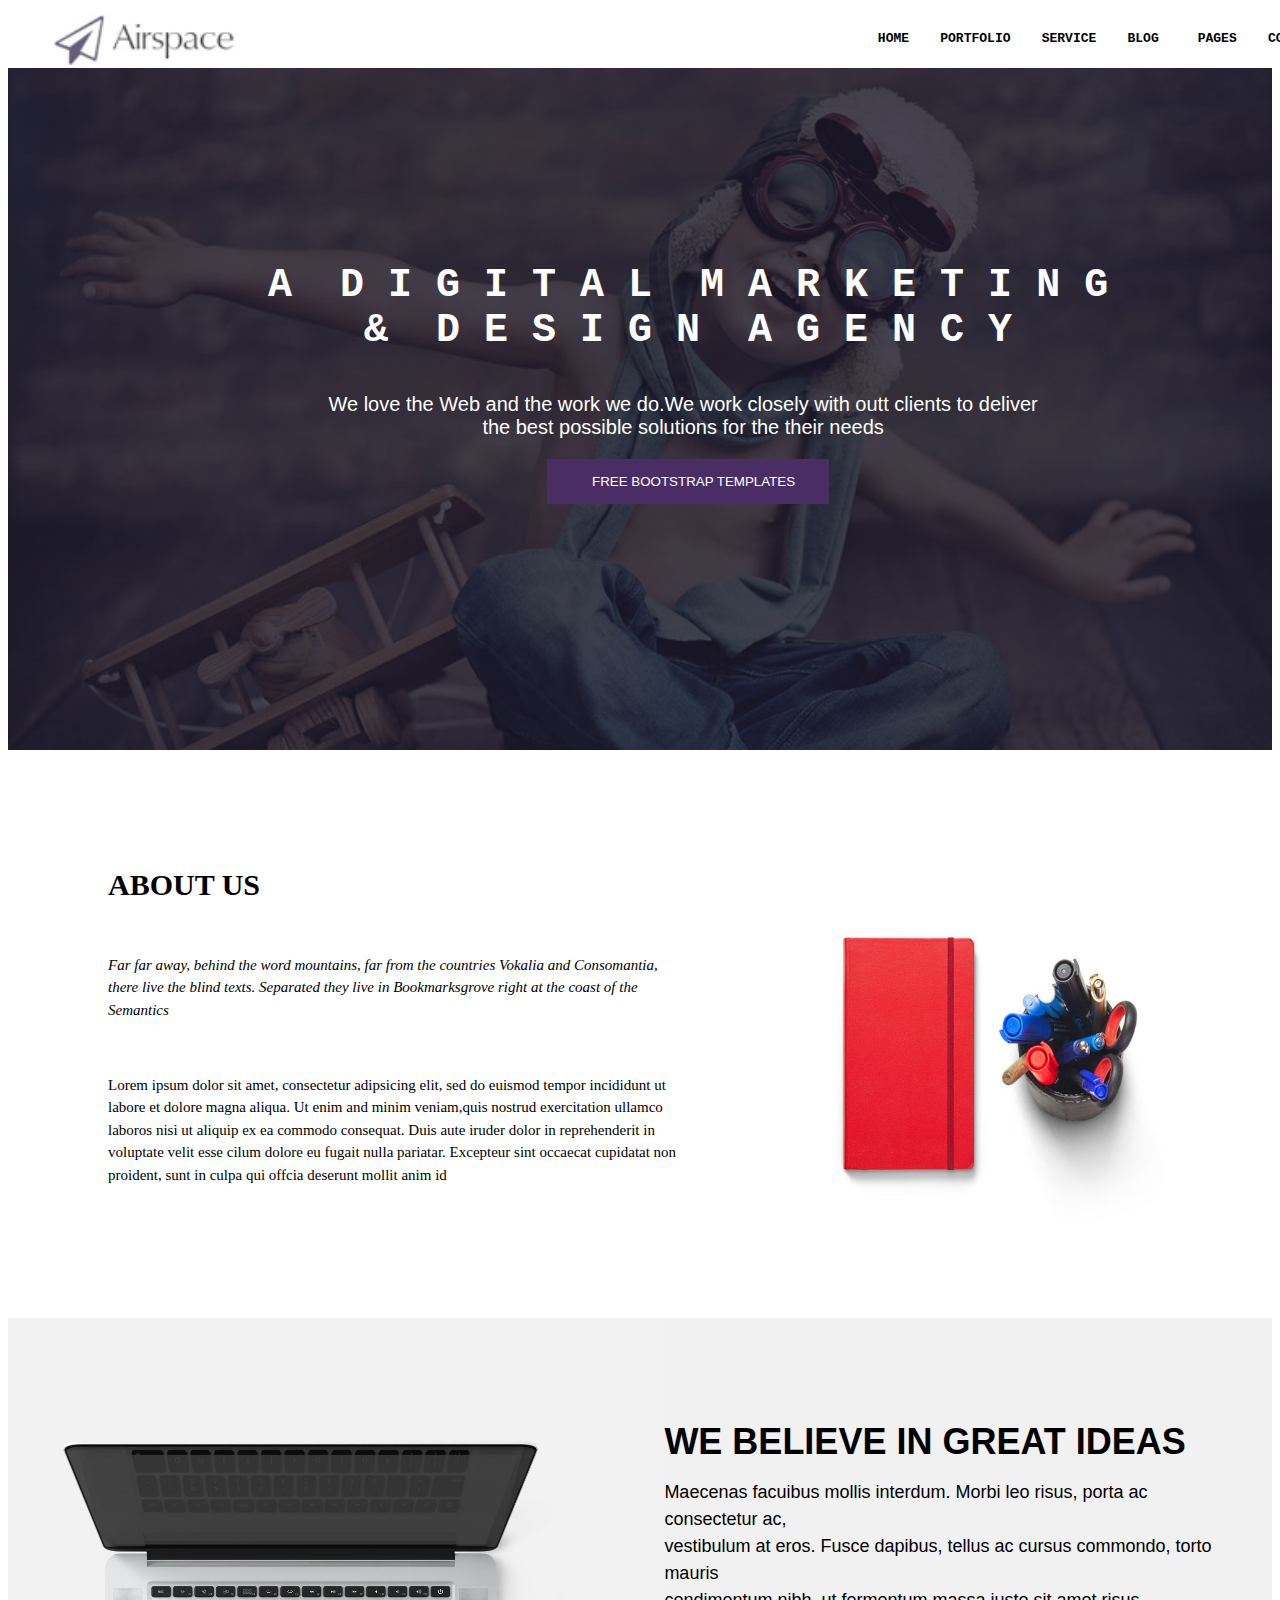
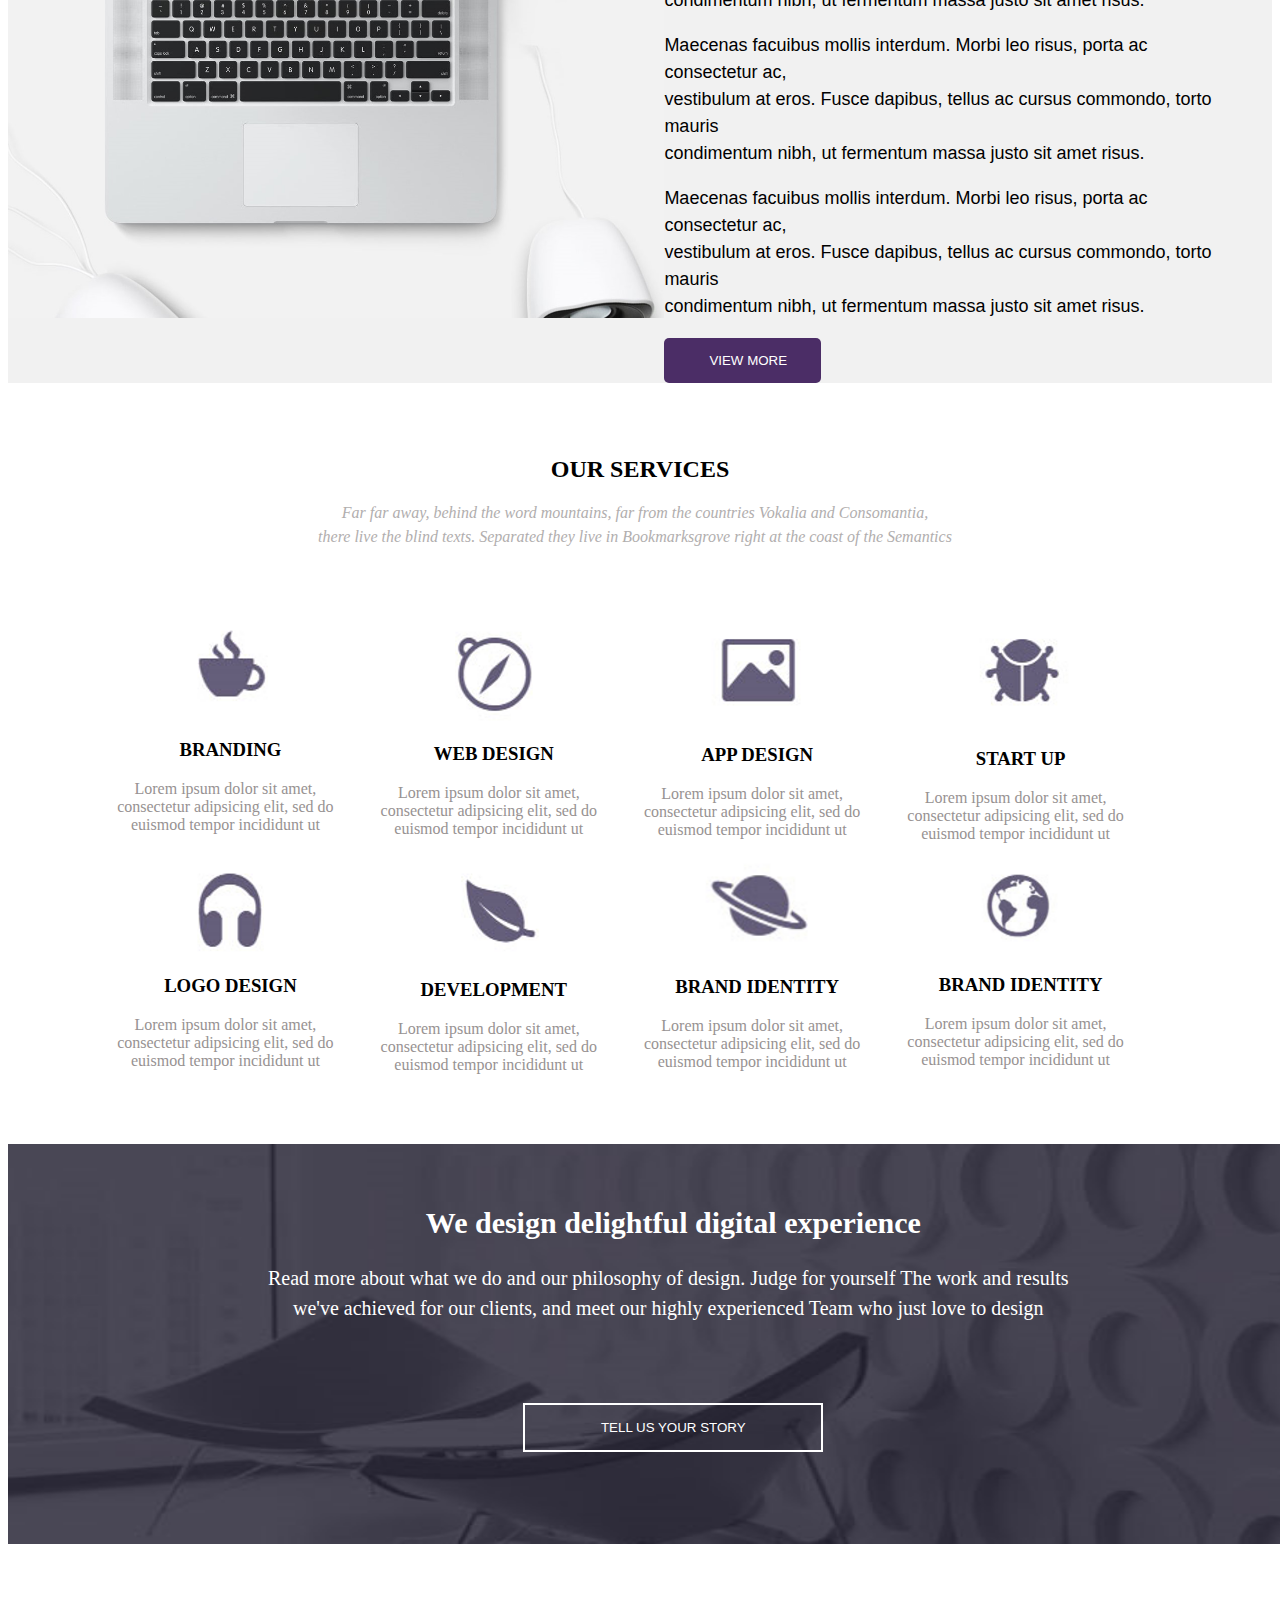
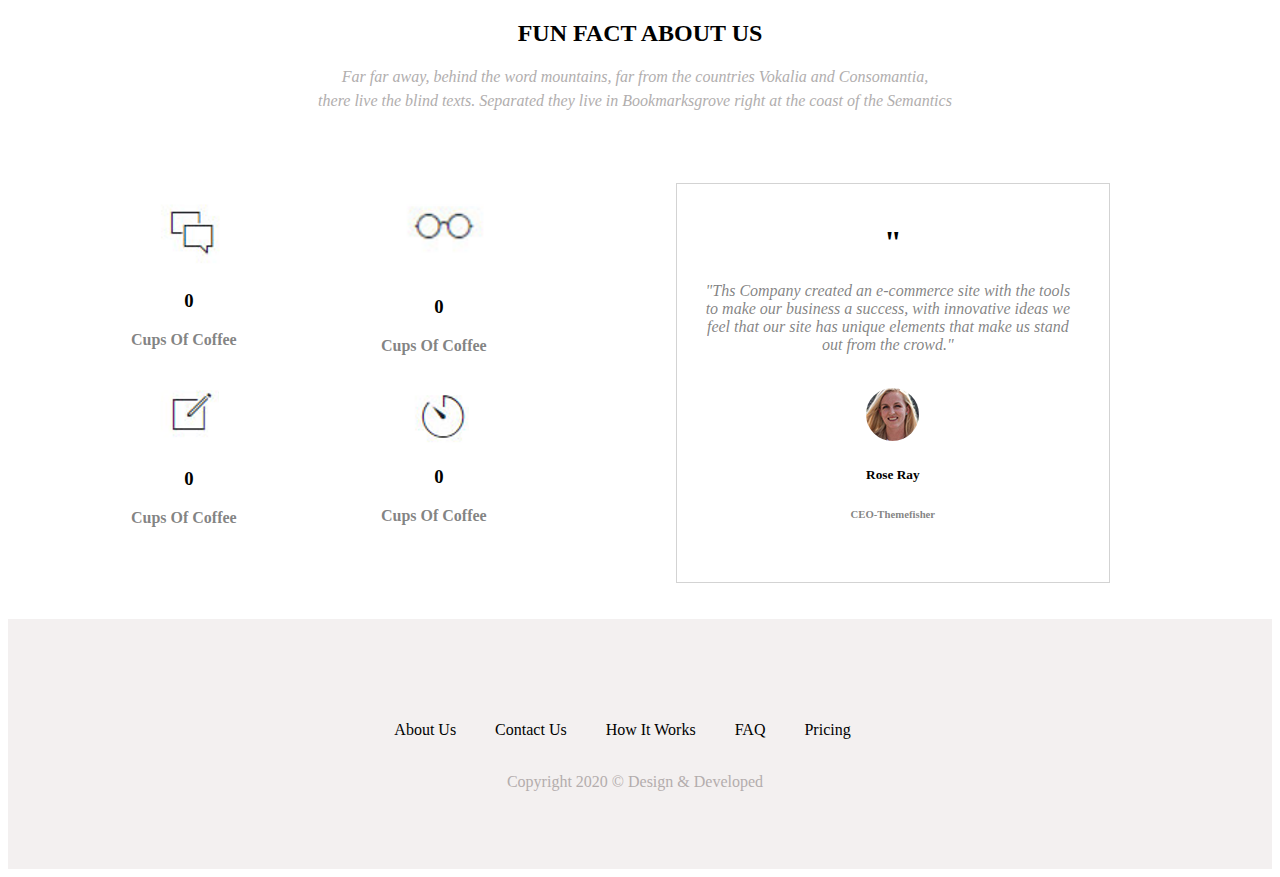
<file: newTemplate_task/html/index.html>
<!DOCTYPE html>
<html lang="en">
<head>
        <meta charset="UTF-8">
        <meta http-equiv="X-UA-Compatible" content="IE=edge">
        <meta name="viewport" content="width=device-width, initial-scale=1.0">
        <title>Welcome to new template</title>
        <link  href="../css/index.css" rel="stylesheet">
</head>
<body>
    <header><br>
      <img  Class="logo"   src="../images/airspace.PNG">
      <p><pre><b>HOME    PORTFOLIO    SERVICE    BLOG     PAGES    CONTACT</b></pre></p><br>
    </header>





     <!-- boy -->

     <div class="sec1">
        <img src="../images/banner.jpg" alt="Boy" style="width:100%;">
        <div class="text-block">
          <h1>  <pre>A  D I G I T A L  M A R K E T I N G<br>&  D E S I G N  A G E N C Y</pre></h1>
          <p>We love the Web and the work we do.We work closely with outt clients to deliver <br>the best possible solutions for the their needs</p>
          <button type="button">FREE BOOTSTRAP TEMPLATES</button>
        </div>
      </div>

   
      <!-- red_card -->

      <div  class="sec2">
        <div class="left_para">
          <h1>ABOUT US</h1><br>
          <p class="para"><i>Far far away, behind the word mountains, far from the countries Vokalia and Consomantia,<br>there live the blind texts. Separated they live in Bookmarksgrove right at the coast of the <br>Semantics</i></p>
          <br>
          <p>Lorem ipsum dolor sit amet, consectetur adipsicing elit, sed do euismod tempor incididunt ut<br>labore et dolore magna aliqua. Ut enim and minim veniam,quis nostrud exercitation ullamco<br>
          laboros nisi ut aliquip ex ea commodo consequat. Duis aute iruder dolor in reprehenderit in<br>voluptate velit esse cilum dolore eu fugait nulla pariatar. Excepteur sint occaecat cupidatat non<br>
        proident, sunt in culpa qui offcia deserunt mollit anim id</p>
        </div>    
        <div >
          <img src="../images/img1.png" class="right_img">
        </div>  
      </div><br><br><br><br>

      <!-- computer -->

      <div class="sec3">
        <img class="img3" src="../images/computer.jpg" alt="computer">
        <div class="text-block2">
          <h1>WE BELIEVE IN GREAT IDEAS</h1>
          <p>Maecenas facuibus mollis interdum. Morbi leo risus, porta ac consectetur ac,<br>vestibulum at eros. Fusce dapibus, tellus ac cursus commondo, torto mauris
          <br>condimentum  nibh, ut fermentum massa justo sit amet risus.</p>
          <p>Maecenas facuibus mollis interdum. Morbi leo risus, porta ac consectetur ac,<br>vestibulum at eros. Fusce dapibus, tellus ac cursus commondo, torto mauris
          <br>condimentum  nibh, ut fermentum massa justo sit amet risus.</p>
          <p>Maecenas facuibus mollis interdum. Morbi leo risus, porta ac consectetur ac,<br>vestibulum at eros. Fusce dapibus, tellus ac cursus commondo, torto mauris
          <br>condimentum  nibh, ut fermentum massa justo sit amet risus.</p>
          <button type="button" class="btn2">VIEW MORE</button>
        </div>
      </div><br><br><br>

      <!-- our_services -->
  
      <div class="sec4">
        <h2>OUR SERVICES</h2>
        <p><i>Far far away, behind the word mountains, far from the countries Vokalia and Consomantia,<br>there live the blind texts. Separated they live in Bookmarksgrove right at the coast of the Semantics</i></p>
      </div><br><br><br>
   
       <!-- various_block -->

       <div class="sec5">
          <div class="column">
            <img src="../images/tea.png">
            <h3>BRANDING</h3>
            <P>Lorem ipsum dolor sit amet,<br> consectetur adipsicing elit, sed do <br>euismod tempor incididunt ut </P>
          </div>
          <div class="column">
            <img src="../images/location.png">
            <h3>WEB DESIGN</h3>
            <P>Lorem ipsum dolor sit amet,<br> consectetur adipsicing elit, sed do <br>euismod tempor incididunt ut </P>
          </div>
          <div class="column">
            <img src="../images/gallery.png">
            <h3>APP DESIGN</h3>
            <P>Lorem ipsum dolor sit amet,<br> consectetur adipsicing elit, sed do <br>euismod tempor incididunt ut </P>
          </div>
          <div class="column">
            <img src="../images/start_up.png">
            <h3>START UP</h3>
            <P>Lorem ipsum dolor sit amet,<br> consectetur adipsicing elit, sed do <br>euismod tempor incididunt ut </P>
          </div>
          <div class="column">
            <img src="../images/music.png">
            <h3>LOGO DESIGN</h3>
            <P>Lorem ipsum dolor sit amet,<br> consectetur adipsicing elit, sed do <br>euismod tempor incididunt ut </P>
          </div>
          <div class="column">
            <img src="../images/leave.png">
            <h3>DEVELOPMENT</h3>
            <P>Lorem ipsum dolor sit amet,<br> consectetur adipsicing elit, sed do <br>euismod tempor incididunt ut </P>
          </div>
          <div class="column">
            <img src="../images/pluto.png" style="height: 94px;">
            <h3>BRAND IDENTITY</h3>
            <P>Lorem ipsum dolor sit amet,<br> consectetur adipsicing elit, sed do <br>euismod tempor incididunt ut </P>
          </div>
          <div class="column">
            <img src="../images/earth.png" style="height: 92px;">
            <h3>BRAND IDENTITY</h3>
            <P>Lorem ipsum dolor sit amet,<br> consectetur adipsicing elit, sed do <br>euismod tempor incididunt ut </P>
          </div>
      </div><br><br><br>

      <!-- chair -->

      <div class="sec6">
        <img src="../images/chair.jpg" style="width: 1333px;
        height: 400px;">
        <div class="text-block3">
         <h2>We design delightful digital experience</h2>
         <p>Read more about what we do and our philosophy of design. Judge for yourself The work and results<br>we've achieved for our clients, 
          and meet our highly experienced Team who just love to design</p>
          <br><br>
          <button type="button" class="sec6_btn">TELL US YOUR STORY</button>
        </div>  
      </div><br><br><br>

      <!-- fun_fact -->

      <div class="sec7">
        <h2>FUN FACT ABOUT US</h2>
        <p><i>Far far away, behind the word mountains, far from the countries Vokalia and Consomantia,<br>there live the blind texts. Separated they live in Bookmarksgrove right at the coast of the Semantics</i></p>
      </div><br><br><br>


      <!-- last_2nd_block -->

      <div class="sec8">
        <!-- 4images -->
          <div class="img_block4">
            <div class="col">
              <img src="../images/chat.png" alt="chat">
              <h3>0</h3>
              <p><b>Cups Of Coffee</b></p>
            </div>
            <div class="col">
              <img src="../images/specs.png" alt="specs" style="height: 90px;">
              <h3>0</h3>
              <p><b>Cups Of Coffee</b></p>
            </div>
            <div class="col">
              <img src="../images/pencil.png" alt="pencil">
              <h3>0</h3>
              <p><b>Cups Of Coffee</b></p>
            </div>
            <div class="col">
                <img src="../images/clock.png" alt="clock">
                <h3>0</h3>
                <p><b>Cups Of Coffee</b></p>
            </div>
          </div>

        <!-- girl_text_block -->
        
          <div class="girl_block">
            <h1>&#34;</h1>
            <p><i>"Ths Company created an e-commerce site with the tools <br>to make our business a success, with innovative ideas we <br>
            feel that our site has unique elements that make us stand <br>out from the crowd."</i></p><br>
            <img  src="../images/item-img1.jpg" class="girl_img">
            <h5>Rose Ray</h5>
            <h6 class="heading6">CEO-Themefisher</h6>
           </div>
      </div><br><br>

      <footer>
        <div class="last_sec"><br><br>
         <div class="last_text">
          <span>About Us</span>
          <span>Contact Us</span>
          <span>How It Works</span>
          <span>FAQ</span>
          <span>Pricing</span>
          <br><br>
          <p>Copyright 2020 &copy; Design & Developed</p>
          <!-- <a>Contact Us</a>
          <a>How it Works</a>
          <a>FAQ</a>
          <a>Pricing</a> -->
        </div> 
       </div>
      </footer>


</body>
</html>
</file>
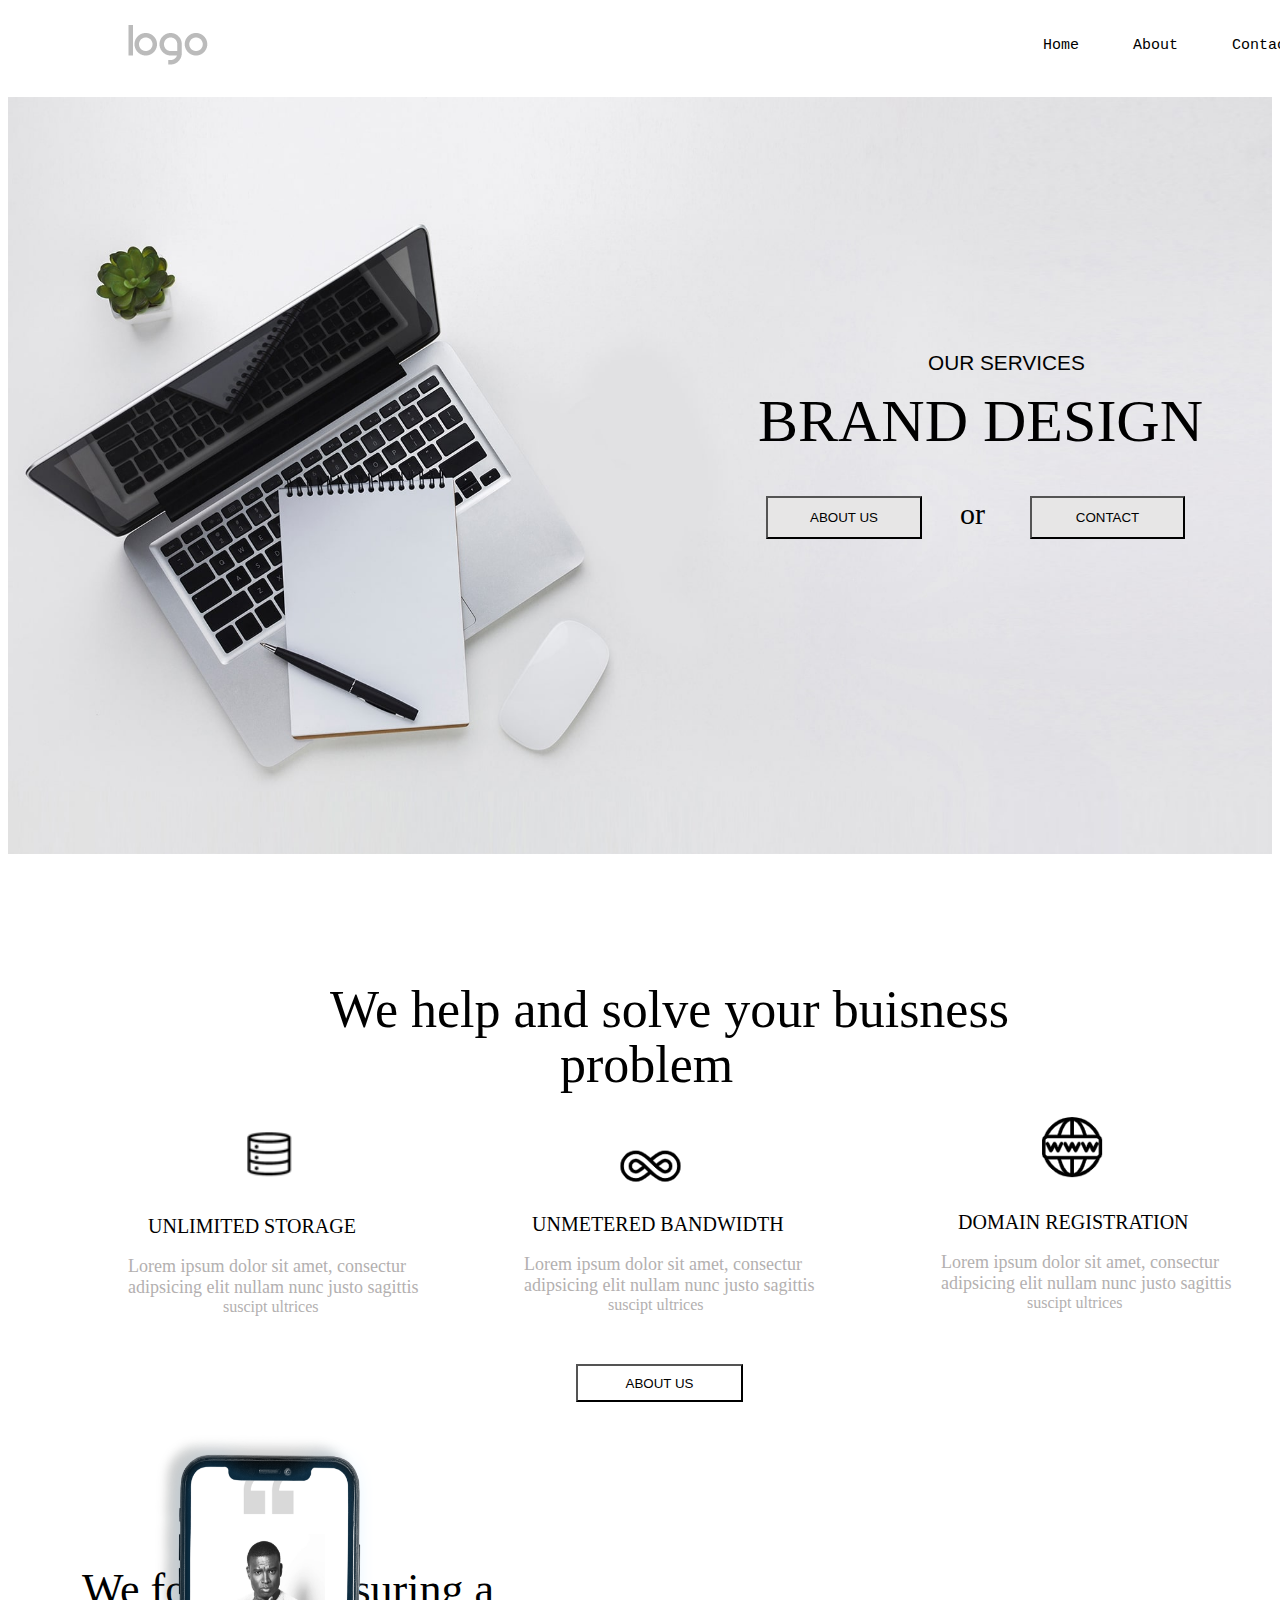
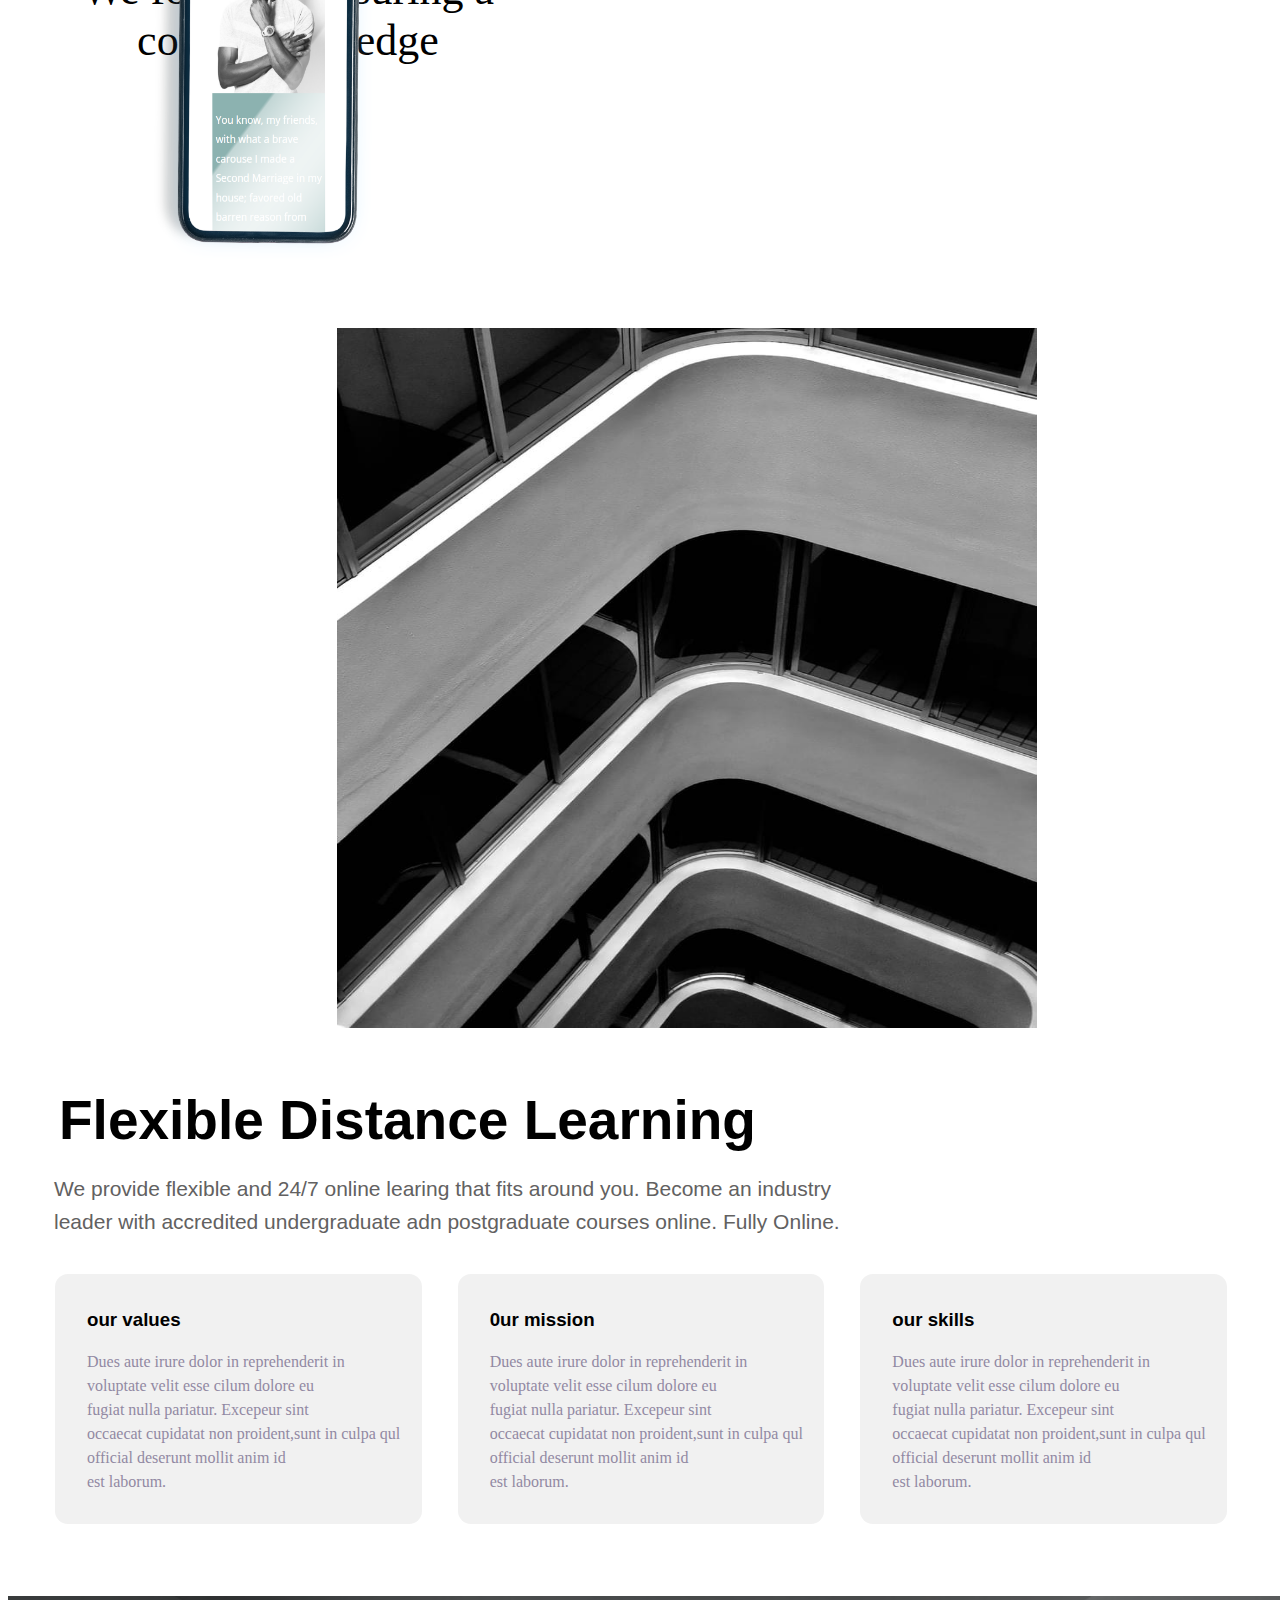
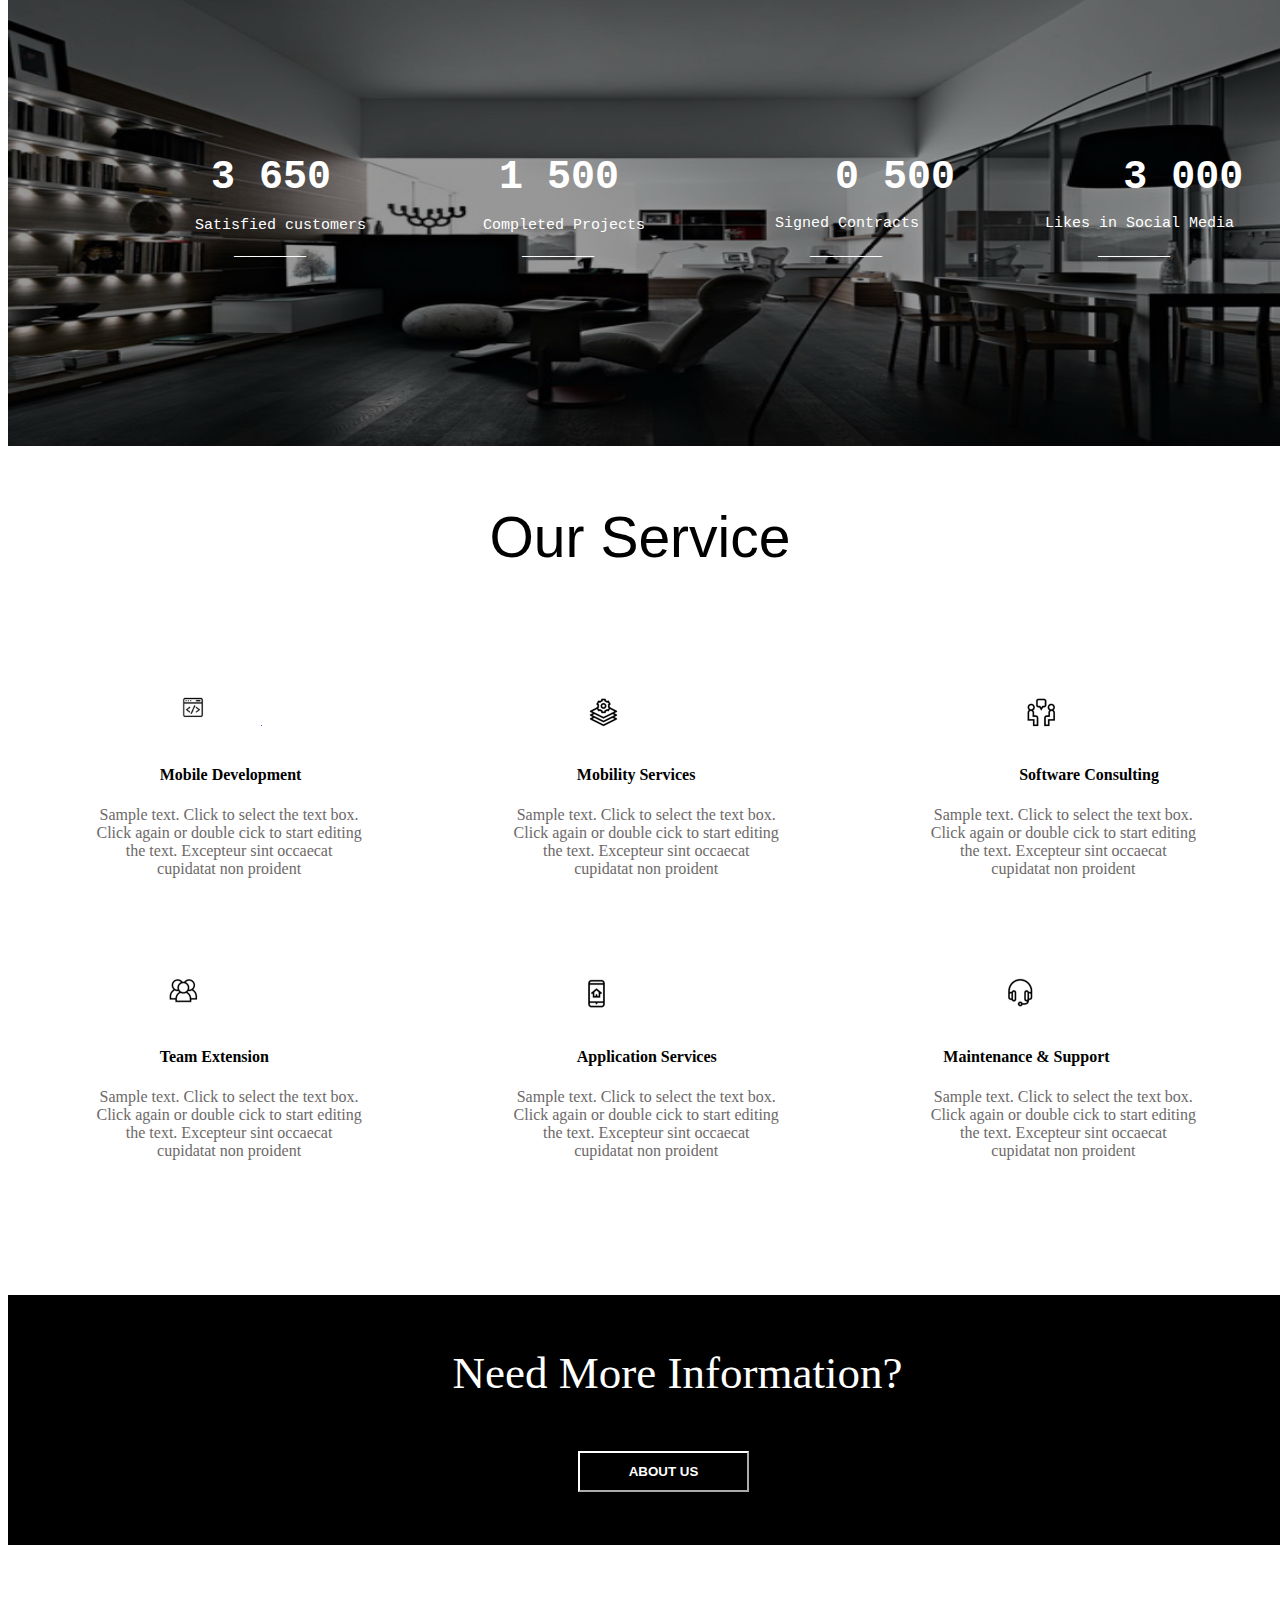
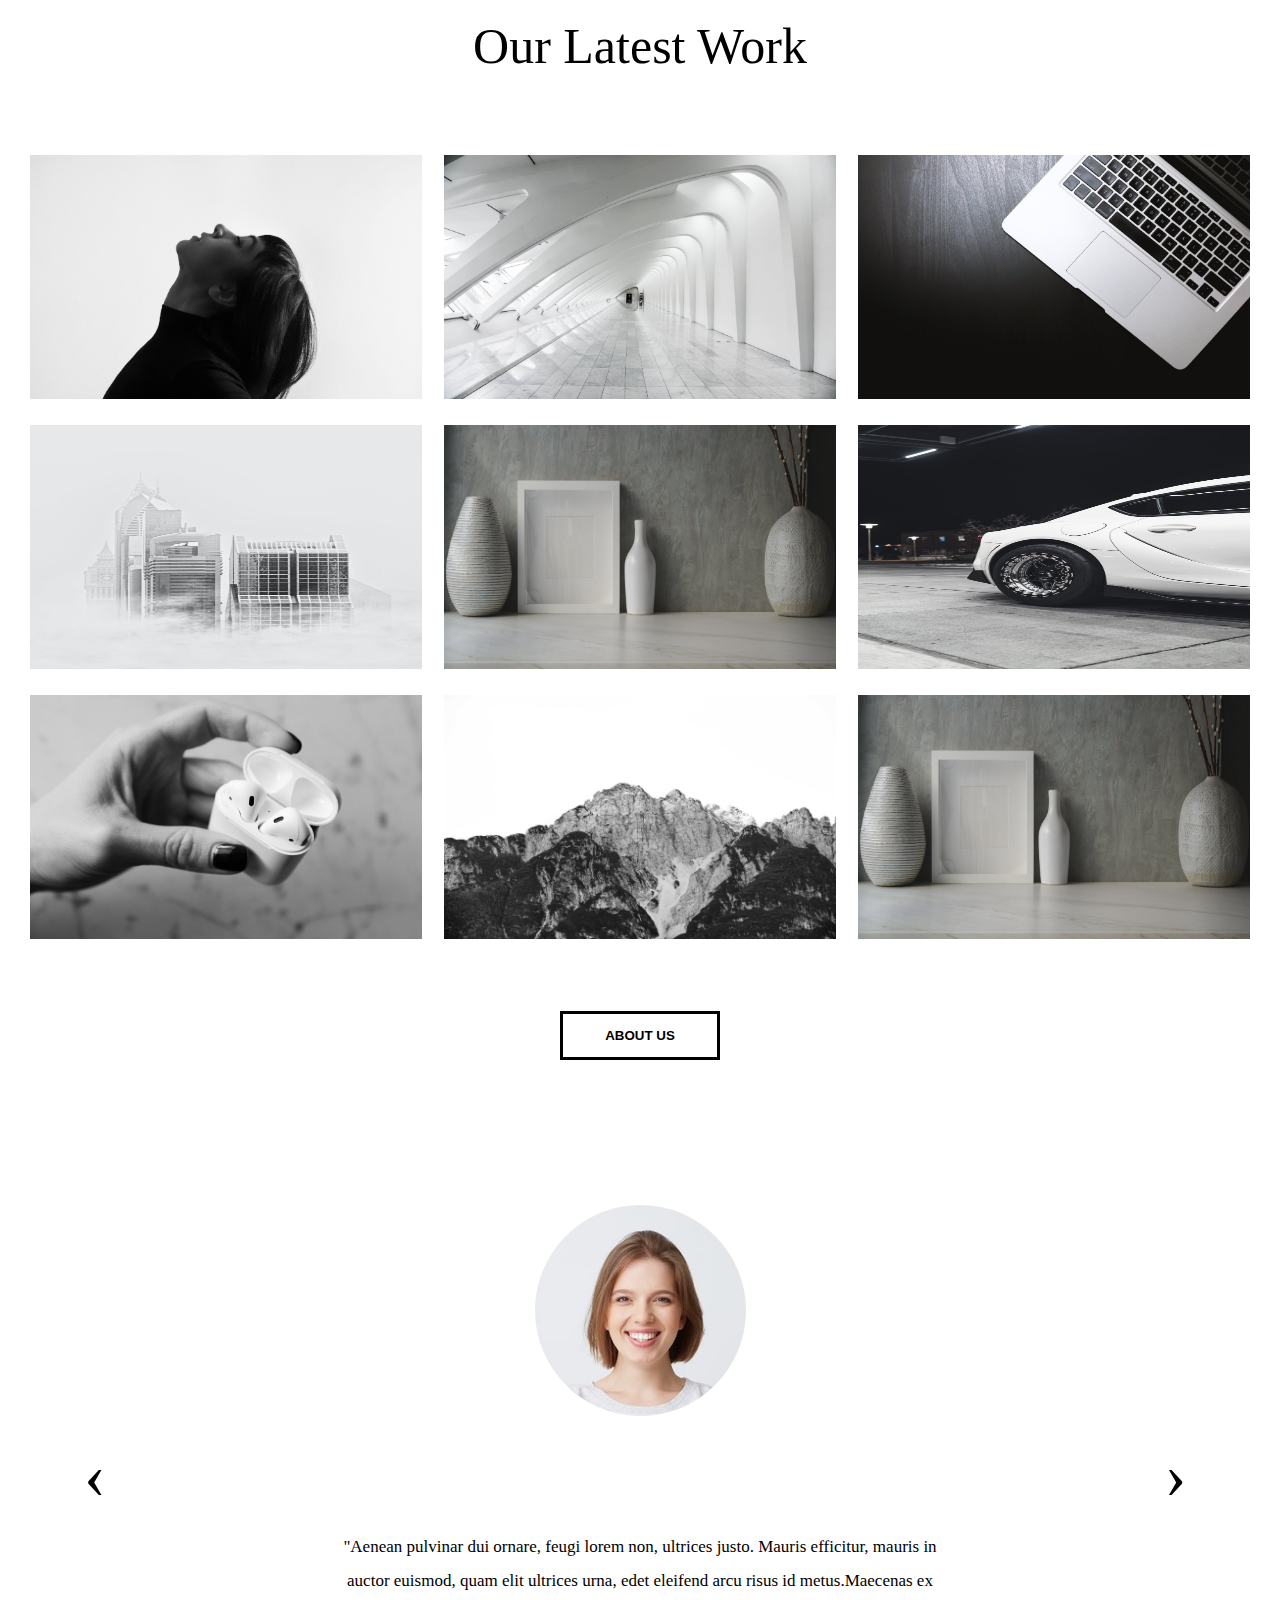
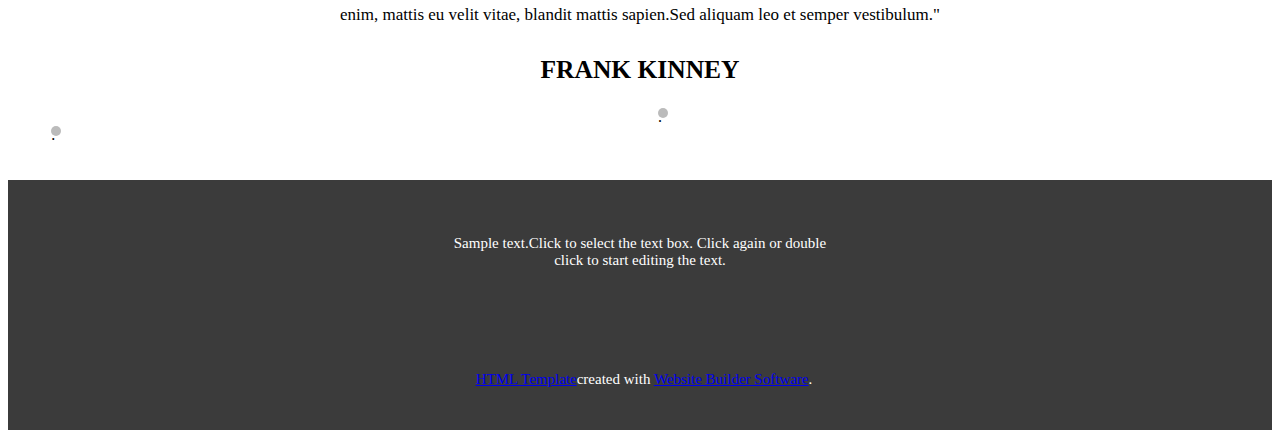
<file: async_template/html/async.html>
<!DOCTYPE html>
<html lang="en">
<head>
        <meta charset="UTF-8">
        <meta http-equiv="X-UA-Compatible" content="IE=edge">
        <meta name="viewport" content="width=device-width, initial-scale=1.0">
        <title>Welcome to async page</title>
        <link  href="../css/async.css" rel="stylesheet">
</head>
<body>  

     <!-- logo_img -->
          <header>
                     <div class="logo">
                          <img src="../image/default-logo.png" />                                                                            
                    </div>
                           <pre>
                                <div class="home">Home      About      Contact </div>
                         </pre>
          </header>

     <!-- lappy -->

        <div class="container">
                <img src="../image/dddd-min.jpg"  width="100%">
                     <div  class="service">OUR SERVICES</div>
                               <button class="about-us">ABOUT US</button>
                                    <label class="or">or</label>
                                    <button class="contact">CONTACT</button>
                               <div class="brand">BRAND DESIGN</div>
                     <div  class="paragraph">We help and solve your buisness </div>
                <div class="problem">problem</div>
          </div>

     <!-- cylinder -->

          <div class="cylinder">
                <div>
                     <img src="../image/cylinder.png" width="90px"/>
               </div><br>
                      <div class="storage">UNLIMITED  STORAGE</div><br>
                          <div class="storage-line">Lorem ipsum dolor sit amet, consectur<br>
                                            adipsicing elit nullam nunc justo sagittis<br></div>
                                          <div class="storage-last">suscipt ultrices</div>
          </div><br>
          
     <!-- infinity -->

          <div class="infinity">
                    <img src="../image/infinity.png"/><br><br>
                         <div class="band">UNMETERED  BANDWIDTH</div><br>
                              <div class="band-first">Lorem ipsum dolor sit amet, consectur<br>
                              adipsicing elit nullam nunc justo sagittis<br></div>
                     <div class="band-last">suscipt ultrices</div>
          </div>

      <!-- globe -->

          <div class="globe">
                     <img src="../image/globe.PNG"/><br><br>
                          <div class="domain">DOMAIN REGISTRATION</div><br>
                               <div class="domain-first">Lorem ipsum dolor sit amet, consectur<br>
                                adipsicing elit nullam nunc justo sagittis<br></div>
                                    <div class="domain-last">suscipt ultrices</div>
          </div>

     <!-- about_us_button -->

          <div>
                   <button class="about-us-2">ABOUT US</button>
          </div>

     <!-- stair_mobile_text -->
         
     <section>
           <div class="sec1">
                <p> We focus on ensuring a<br>competitive edge</p>
                     <div class="images">
                          <img  class="leftimg" src="../image/phone-2.png">
                          
                               <img  class="rightimg" src="../image/pexels-photo-2050137.jpeg">
                              <pre class="para"><b>
                              Article evident arrived express highest men did boy.Mistress sensible
                            entirely  am  so. Quick can  manor smart money hopes   worth too. Comfort 
                           product  husband  boy her had  hearing. Law others theirs  passed but wishes.
                              You day real less still dear read considered use dispatched melancholy 
                                                  sympathized discretion led.</b>
                          </pre>
                     </div>

          </div>
     </section> 
   
     <!-- paragraph -->

     <section>
          <div class="sec2">  
               <h1 class="head">Flexible Distance Learning</h1>
               <p class="sec2para">We provide flexible and 24/7 online learing that fits around you. Become an industry<br>
               leader with accredited undergraduate adn postgraduate courses online. Fully Online.</p>
          </div>
      </section>  

     <!-- card_section -->

      <section>
          <div class="row">
                <div class="column">
                    <div class="card">
                         <h3 class="line">our values</h3>
                         <p class="block">Dues aute irure dolor in reprehenderit in<br>voluptate velit esse cilum dolore eu<br>fugiat nulla pariatur. Excepeur sint <br>
                         occaecat cupidatat non proident,sunt in culpa qul official deserunt mollit anim id <br>est laborum.</p>
                    </div>
                </div>
        
               <div class="column">
                     <div class="card">
                         <h3 class="line">0ur mission</h3>
                         <p class="block">Dues aute irure dolor in reprehenderit in<br>voluptate velit esse cilum dolore eu<br>fugiat nulla pariatur. Excepeur sint <br>
                         occaecat cupidatat non proident,sunt in culpa qul official deserunt mollit anim id <br>est laborum.</p>
                    </div>
               </div>
          
               <div class="column">
                    <div class="card">
                         <h3 class="line">our skills</h3>
                         <p class="block">Dues aute irure dolor in reprehenderit in<br>voluptate velit esse cilum dolore eu<br>fugiat nulla pariatur. Excepeur sint <br>
                         occaecat cupidatat non proident,sunt in culpa qul official deserunt mollit anim id <br>est laborum.</p>
                    </div>
               </div>
          </div><br><br><br><br>
      </section>

     <!-- office_image -->

      <section>
          <div class="office">
                <img  class="bright" src="../image/232c6d839624da0ae42d0f0b813ed0e8.jpeg" width="1334px" height="450px"/>
                              <pre class="number"><b>3 650       1 500         0 500       3 000</b></pre>
                              <pre class="project1">Satisfied customers             Completed Projects<pre>
                              <pre class="project2">Signed Contracts              Likes in Social Media</pre>
                              <pre class="dash1"><b>______                  ______</b></pre>
                              <pre class="dash2"><b>______                  ______</b></pre>
          </div><br><br><br>   
     </section>

     <!-- text_service -->

     <section>
          <div class="service_text">
               <h>Our Service</h>
          </div><br><br>
     </section>

     <!-- 3blocks -->

      <section>

          <div class="block3">
               <div class="content1">
                 <div class="row1">
                   <div class="column1">
                     <img src="../image/terminal.PNG" alt="mobiledev" style="width: 89px;
                     padding-top: 0px;
                     padding-left: 4px;
                     margin-left: 12px;">
                     <div class="tex1">
                       <b>Mobile Development</b>
                       </div>
                       <div class="tex11">
                         <p>Sample text. Click to select the text box.<br>Click again or double cick to start editing<br>the text. Excepteur sint occaecat<br>cupidatat non proident</p>
                         </div>
                   </div>
                   <div class="column1">
                     <img src="../image/mobility.PNG" alt="mobility service">
                     <div class="mob">
                       <b> Mobility Services </b>
                       </div>
                       <div class="tex22">
                         <p>Sample text. Click to select the text box.<br>Click again or double cick to start editing<br>the text. Excepteur sint occaecat<br>cupidatat non proident</p>
                       </div>
                   </div>
                   <div class="column1">
                     <img src="../image/software.PNG" alt="software consulting" style="padding-left: 22px;">
                     <div class="con">
                       <b>Software Consulting</b>
                       </div>
                       <div class="tex33">
                         <p>Sample text. Click to select the text box.<br>Click again or double cick to start editing<br>the text. Excepteur sint occaecat<br>cupidatat non proident</p>
                       </div>
                   </div>
                 </div>
                 </div>
               </div>
         
                <div class="block3">
                 <div class="content1">
                   <div class="row1">
                     <div class="column1">
                       <img src="../image/team.PNG" alt="team" >
                       <div class="tex1">
                         <b>Team Extension</b>
                         </div>
                         <div class="tex11">
                           <p>Sample text. Click to select the text box.<br>Click again or double cick to start editing<br>the text. Excepteur sint occaecat<br>cupidatat non proident</p>
                         </div>
                     </div>
                     <div class="column1">
                       <img src="../image/application.PNG" alt="app service">
                       <div class="mob">
                         <b>Application Services</b>
                         </div>
                         <div class="tex22">
                           <p>Sample text. Click to select the text box.<br>Click again or double cick to start editing<br>the text. Excepteur sint occaecat<br>cupidatat non proident</p>
                         </div>
                     </div>
                     <div class="column1">
                       <img src="../image/headphone.PNG" alt="maintenance" >
                       <div class="tex3">
                         <b>Maintenance & Support</b>
                         </div>
                         <div class="tex33">
                           <p>Sample text. Click to select the text box.<br>Click again or double cick to start editing<br>the text. Excepteur sint occaecat<br>cupidatat non proident</p>
                         </div>
                     </div>
                   </div>
                   </div>
                 </div><br><br><br><br><br><br><br>

     </section>
   
      <!-- black_label -->

     <section>
          <div >
               <div class="more"> <br>
                    <h  >Need More Information?</h><br><br>
                    <button class="btn_us"><b>ABOUT US</b></button>
               </div>
          </div><br><br><br><br>
     </section>

     <!-- latest --> 

     <section>
          <div class="latest_text">
               <h>Our Latest Work</h>
          </div><br><br><br>
     </section>

     <!--Grid-->

     <section>
          <div class="grid-container">
               <img src="../image/pexelsphoto972325.jpeg" class="grid-img">
               <img src="../image/pexels-photo-911758.jpeg" class="grid-img">
               <img src="../image/pexelsphoto218863.jpeg" class="grid-img">
               <img src="../image/pexels-photo-2987769.jpeg" class="grid-img">
               <img src="../image/pexelsphoto3787752.jpeg" class="grid-img">
               <img src="../image/pexelsphoto3874342.jpeg" class="grid-img">
               <img src="../image/pexelsphoto3921861.jpeg" class="grid-img">
               <img src="../image/pexelsphoto3978928.jpeg" class="grid-img">
               <img src="../image/pexelsphoto3787752.jpeg" class="grid-img">
           </div><br><br><br><br>
     </section>

     <!-- button_about_us-->

     <section>
          <div class="last_about">
                <button class="btn default2"><b>ABOUT US</b></button>
          </div><br>
     </section> 

     <!-- girl -->

     <section>
          <div class="girl_block">
               <div class="girl_container">
                    <img src="../image/1.jpg" class="girl">

               </div>
          </div><br>
     </section>

     <!-- 2arrows -->

      <div>
           <span class="arrow1">&#8249;</span>
           <span class="arrow2">&#8250;</span>
     </div>

     <!-- last_paragraph -->

     <div class="bottom_para">
          <p>"Aenean pulvinar dui ornare, feugi lorem non, ultrices justo. Mauris efficitur, mauris in<br>
          auctor euismod, quam elit ultrices urna, edet eleifend arcu risus id metus.Maecenas ex<br>
          enim, mattis eu velit vitae, blandit mattis sapien.Sed aliquam leo et semper vestibulum."</p>
          <h2 class="head_last">FRANK KINNEY</h2>
     </div>

     <!-- 2dots -->

     <span class="dot">&#46;</span>
     <span class="dot">&#46;</span><br><br><br>

     <!-- end -->
     <!-- footer -->
     <section>
          <div class="end_text"> 
               <div class="end_para">
                    <p>Sample text.Click to select the text box. Click again or double <br>click to start editing the text.</p>
               </div><br><br><br><br>

               <p class="link">
                    <a href="https://www.htmltemplate.com/">HTML Template</a>created with
                    <a href="https://www.websitebuildersoftware.com/">Website Builder Software</a>.
               </p>
          </div>
     </section>

</body>
</html>
</file>
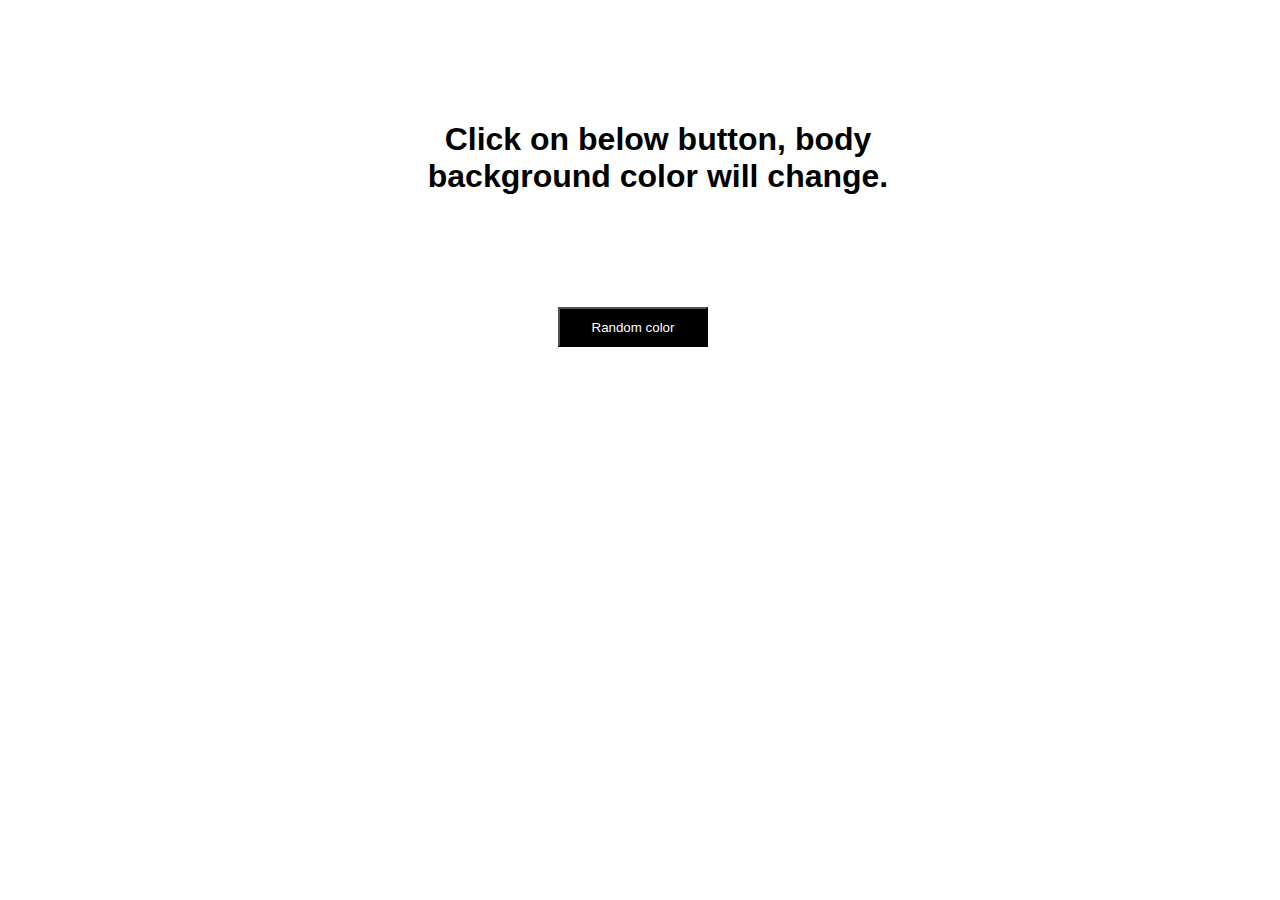
<file: body_background/html/backGround.html>
<!DOCTYPE html>
<html lang="en">

<head>
    <meta charset="UTF-8">
    <meta http-equiv="X-UA-Compatible" content="IE=edge">
    <meta name="viewport" content="width=device-width, initial-scale=1.0">
    <title>Backkground color</title>
    <link href="../css/backGround.css" rel="stylesheet">
    <!-- <link href="https://cdn.jsdelivr.net/npm/bootstrap@5.2.0/dist/css/bootstrap.min.css" rel="stylesheet" integrity="sha384-gH2yIJqKdNHPEq0n4Mqa/HGKIhSkIHeL5AyhkYV8i59U5AR6csBvApHHNl/vI1Bx" crossorigin="anonymous"> -->
</head>

<body >
    <div class="block1">
        <h1 id="text">Click on below button, body background color will change.</h1>
        <!-- <button id="btn">Button</button> -->
        <!-- <button class="btn2" type="button" onclick="myFunction()">Set another background color</button> -->
    </div>
    <br><br>
    <button class="btn3" onclick="backgroundcolorchange();">Random color</button>

    <script src="../js/backGround.js"></script>
</body>

</html>
</file>
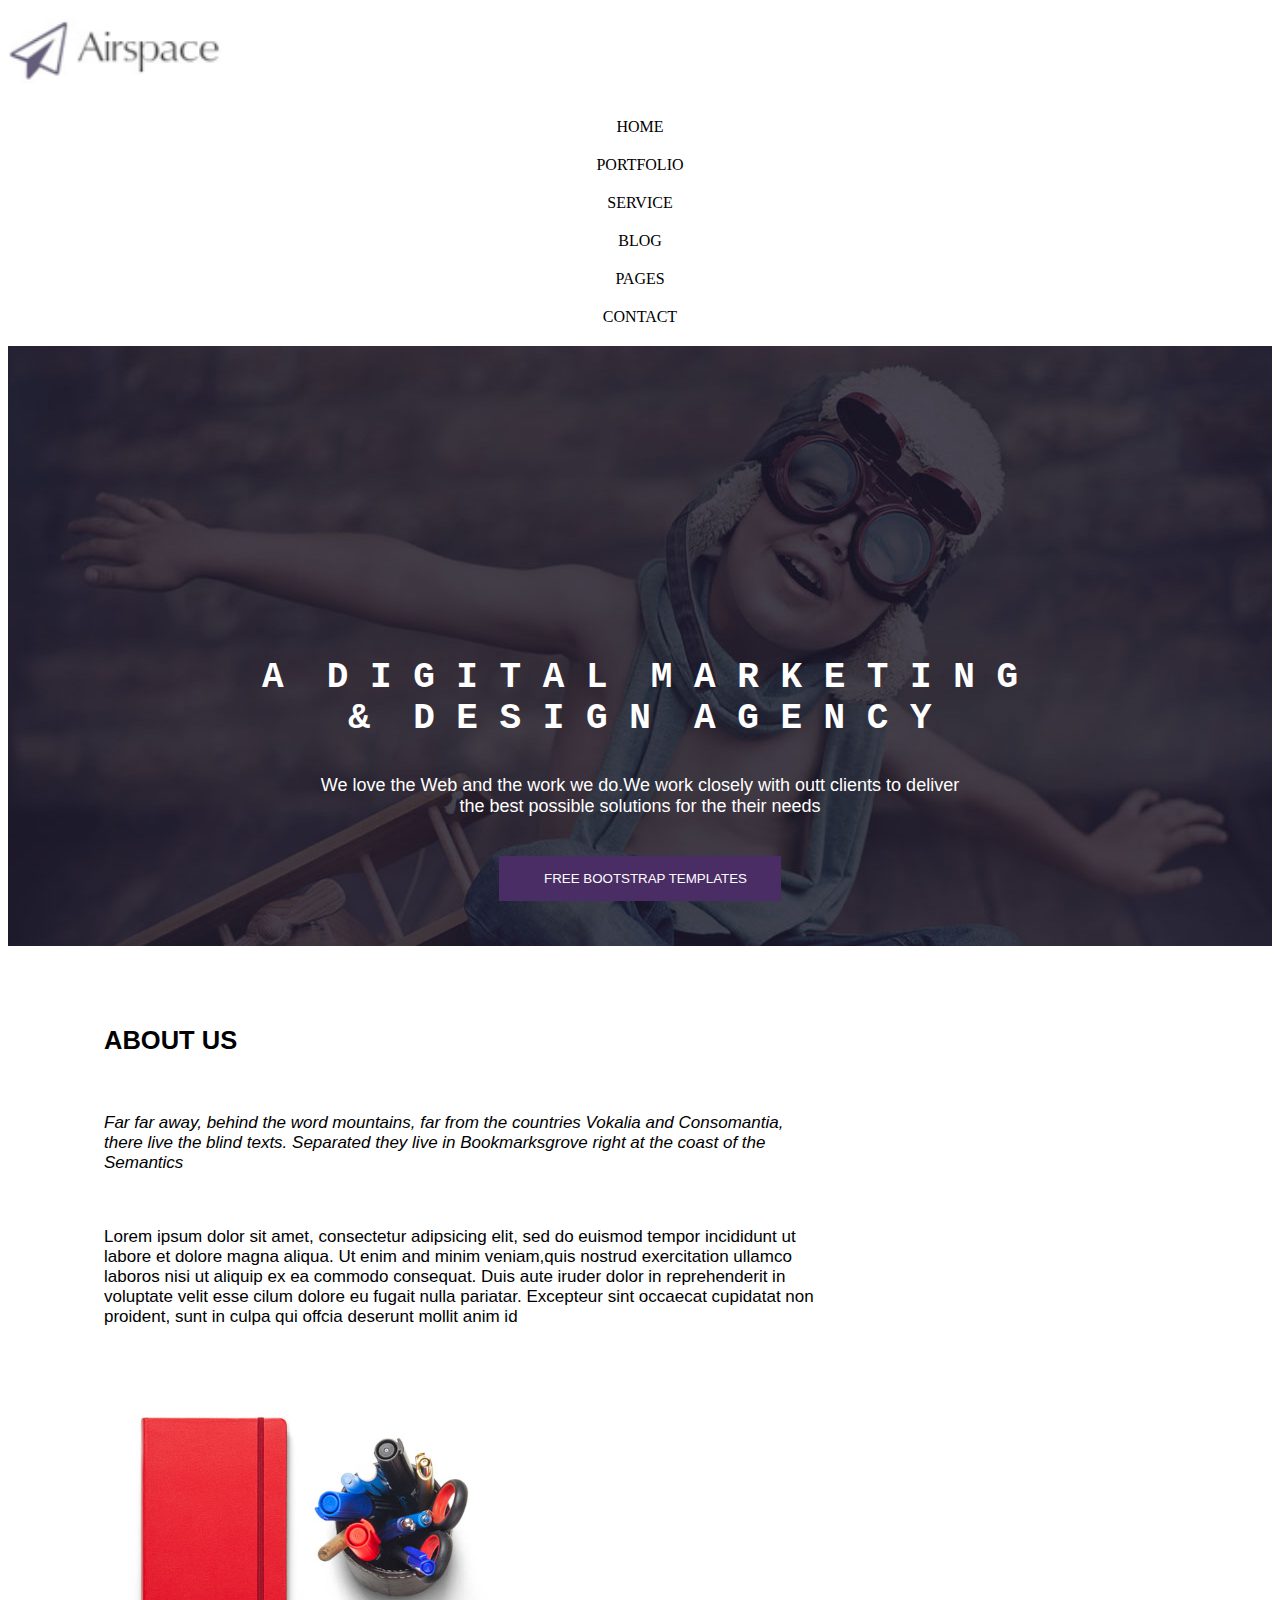
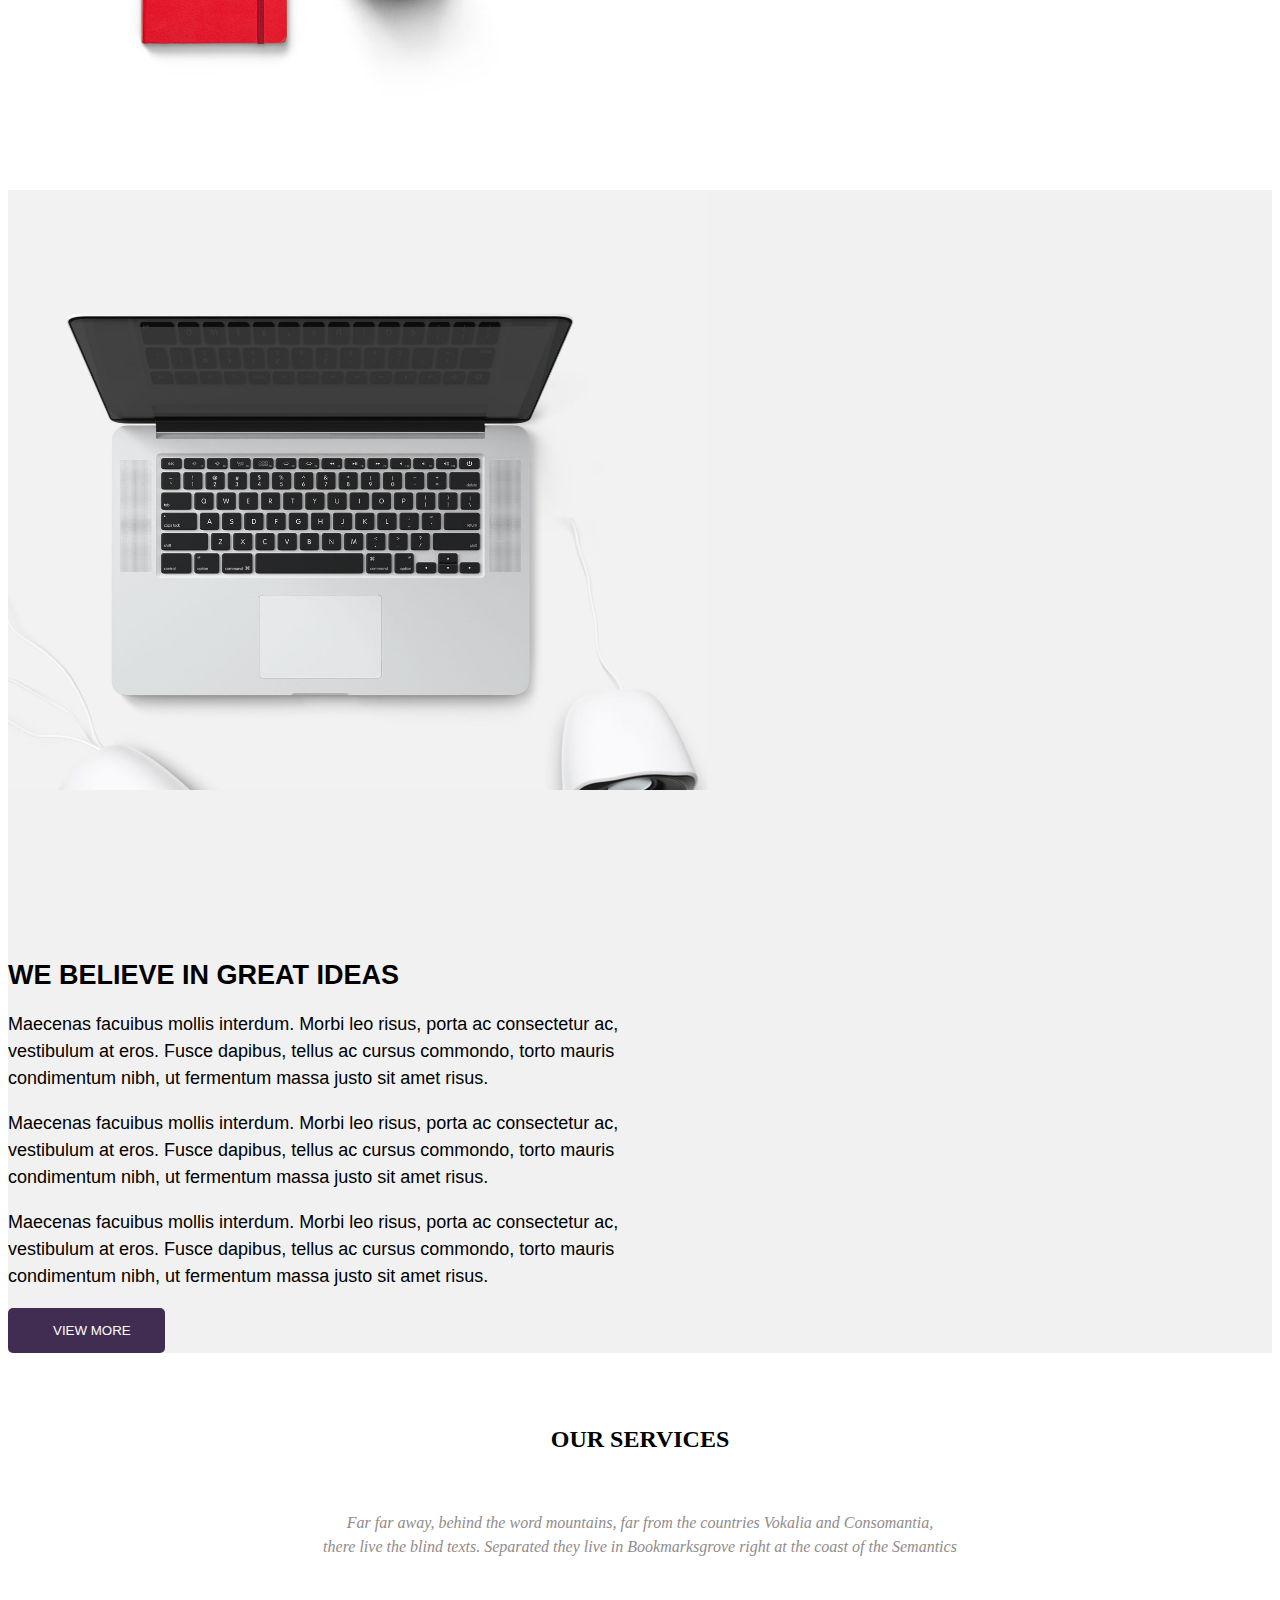
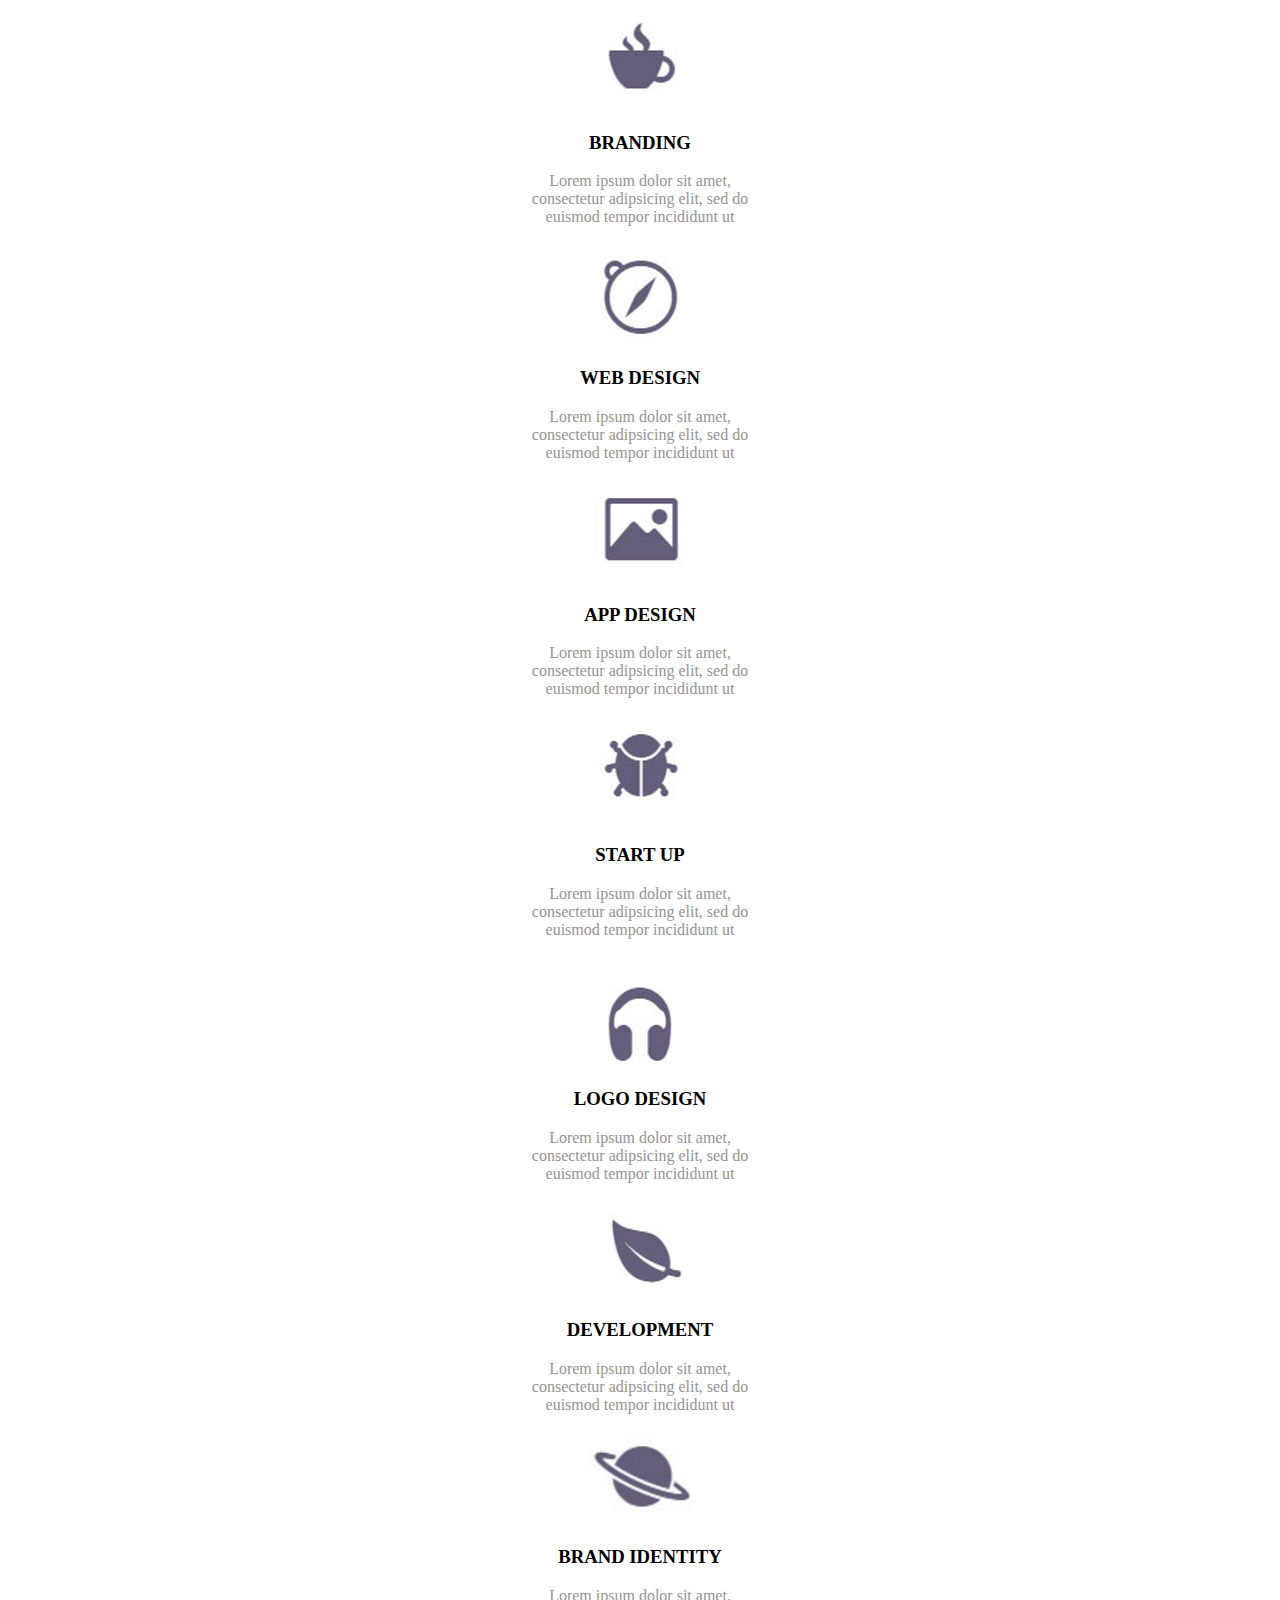
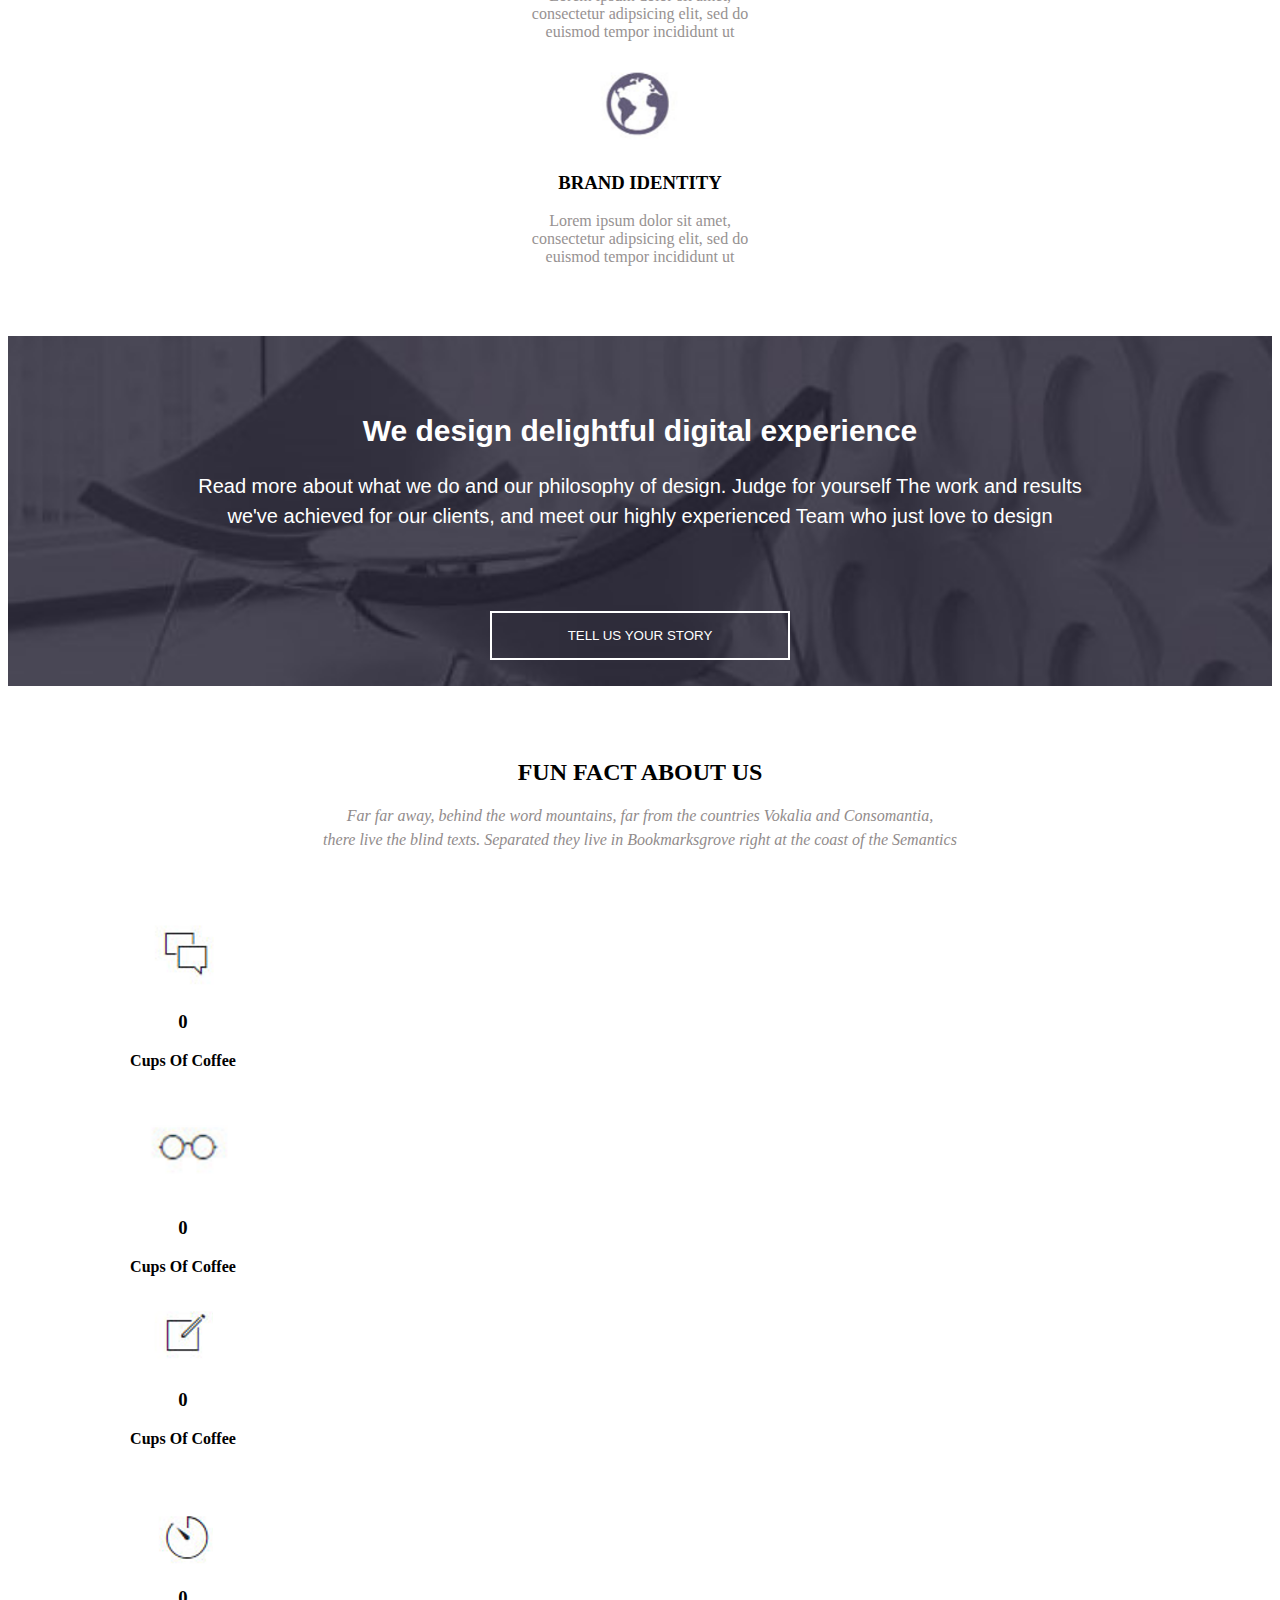
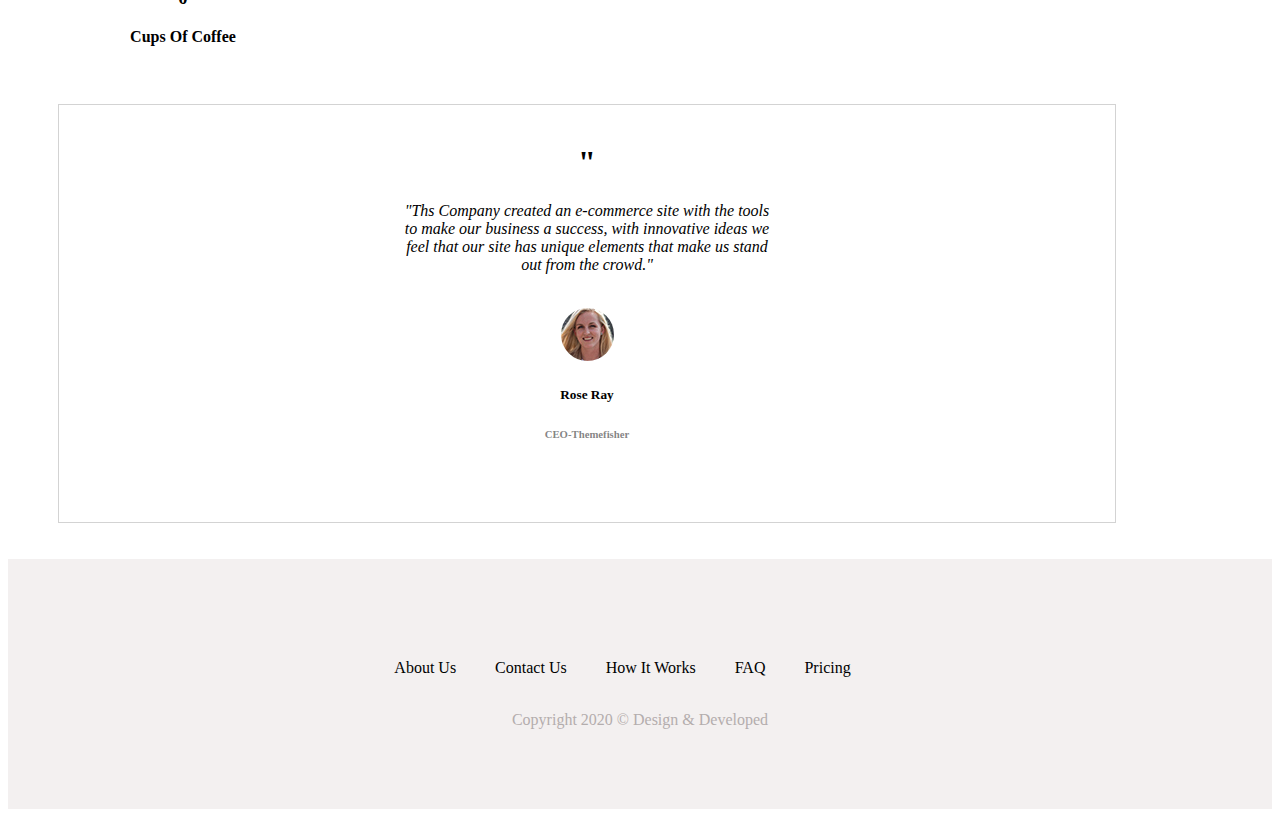
<file: bootstrap_task/html/template.html>
<!DOCTYPE html>
<html lang="en">
<head>
        <meta charset="UTF-8">
        <meta http-equiv="X-UA-Compatible" content="IE=edge">
        <meta name="viewport" content="width=device-width, initial-scale=1.0">
        <title>Welcome to new template</title>
        <link  href="../css/template.css"  rel="stylesheet">
        <link href="https://cdn.jsdelivr.net/npm/bootstrap@5.2.0/dist/css/bootstrap.min.css" rel="stylesheet" integrity="sha384-gH2yIJqKdNHPEq0n4Mqa/HGKIhSkIHeL5AyhkYV8i59U5AR6csBvApHHNl/vI1Bx" crossorigin="anonymous">
</head>
<body>

    <div class="container-fluid"> 

        <!--header -->

       <div class="row ">
            <div class="col-sm-1"></div>
            <div class="col-sm-2">
                <img src="../images/airspace.PNG" alt="airoplane" class="img1" >
            </div>
            <div class="col-sm-2"></div>
            <div class="col-sm-1 nav" >HOME</div>
            <div class="col-sm-1 nav" >PORTFOLIO</div> 
            <div class="col-sm-1 nav">SERVICE</div>
            <div class="col-sm-1 nav">BLOG</div>
            <div class="col-sm-1 nav">PAGES</div>
            <div class="col-sm-1 nav">CONTACT</div>
            <div class="col-sm-1 nav"></div>
        </div>
 
        <!-- section_boy -->

        <div class="row img2">
            <div class="col-sm-2"></div>
            <div class="col-sm-8 ">
                <div class="boy_text">
                    <h1>  <pre>A  D I G I T A L  M A R K E T I N G<br>&  D E S I G N  A G E N C Y</pre></h1>
                    <p>We love the Web and the work we do.We work closely with outt clients to deliver <br>the best possible solutions for the their needs</p><br>
                    <button type="button">FREE BOOTSTRAP TEMPLATES</button>
                </div>
            </div>
            <div class="col-sm-2"></div>
        </div><br><br>
    
        <!-- red_diary -->

        <div class="row ">
            <div class="col-sm-7">
                <div class="diary_text">
                    <h2>ABOUT US</h2><br>
                    <p class="para"><i>Far far away, behind the word mountains, far from the countries Vokalia and Consomantia,<br>there live the blind texts. Separated they live in Bookmarksgrove right at the coast of the <br>Semantics</i></p>
                    <br>
                    <p>Lorem ipsum dolor sit amet, consectetur adipsicing elit, sed do euismod tempor incididunt ut<br>labore et dolore magna aliqua. Ut enim and minim veniam,quis nostrud exercitation ullamco<br>
                    laboros nisi ut aliquip ex ea commodo consequat. Duis aute iruder dolor in reprehenderit in<br>voluptate velit esse cilum dolore eu fugait nulla pariatar. Excepteur sint occaecat cupidatat non<br>
                    proident, sunt in culpa qui offcia deserunt mollit anim id</p>
                </div>
            </div>
            <div class="col-sm-5">
                <img src="../images/img1.png" alt="red diary" class="img3">
            </div>
        </div><br><br><br><br>

     <!-- computer_img -->
    
         <div class="row sec">
            <div class="col-sm-6">
                <img src="../images/computer.jpg" class="img4">
             </div>
            <div class="col-sm-6">
                <div class="computer_text">
                    <h2>WE BELIEVE IN GREAT IDEAS</h2>
                    <p>Maecenas facuibus mollis interdum. Morbi leo risus, porta ac consectetur ac,<br>vestibulum at eros. Fusce dapibus, tellus ac cursus commondo, torto mauris
                    <br>condimentum  nibh, ut fermentum massa justo sit amet risus.</p>
                    <p>Maecenas facuibus mollis interdum. Morbi leo risus, porta ac consectetur ac,<br>vestibulum at eros. Fusce dapibus, tellus ac cursus commondo, torto mauris
                    <br>condimentum  nibh, ut fermentum massa justo sit amet risus.</p>
                    <p>Maecenas facuibus mollis interdum. Morbi leo risus, porta ac consectetur ac,<br>vestibulum at eros. Fusce dapibus, tellus ac cursus commondo, torto mauris
                    <br>condimentum  nibh, ut fermentum massa justo sit amet risus.</p>
                    <button type="button" class="btn2">VIEW MORE</button>
                </div>
            </div>
       </div><br><br><br>

       <!-- our_service -->

       <div class="row ">
            <div class="col-sm-2"></div>
            <div class="col-sm-8">
                <div class="our_service">               
                     <h2>OUR SERVICES</h2><br>
                    <p><i>Far far away, behind the word mountains, far from the countries Vokalia and Consomantia,<br>there live the blind texts. Separated they live in 
                    Bookmarksgrove right at the coast of the Semantics</i></p>
                </div>
             </div>
            <div class="col-sm-2"></div>
       </div><br><br>

       <!-- 8blocks -->

    <div  class="grid_block">
       <!-- 8blocks_row1 -->

        <div class="row">
            <div class="col-sm-3"> 
                <div class="grid8">          
                    <img src="../images/tea.png">
                    <h3>BRANDING</h3>
                    <P>Lorem ipsum dolor sit amet,<br> consectetur adipsicing elit, sed do <br>euismod tempor incididunt ut </P>
                </div>
            </div>
            <div class="col-sm-3 grid8">
                <img src="../images/location.png">
                <h3>WEB DESIGN</h3>
                <P>Lorem ipsum dolor sit amet,<br> consectetur adipsicing elit, sed do <br>euismod tempor incididunt ut </P>
            </div>
            <div class="col-sm-3 grid8">           
                <img src="../images/gallery.png">
                <h3>APP DESIGN</h3>
                <P>Lorem ipsum dolor sit amet,<br> consectetur adipsicing elit, sed do <br>euismod tempor incididunt ut </P>
            </div>
            <div class="col-sm-3 grid8">
                <img src="../images/start_up.png">
                <h3>START UP</h3>
                <P>Lorem ipsum dolor sit amet,<br> consectetur adipsicing elit, sed do <br>euismod tempor incididunt ut </P>
            </div>
        </div><br>

        <!-- 8blocks_row2 -->

        <div class="row">
            <div class="col-sm-3"> 
                <div class="grid8">          
                    <img src="../images/music.png">
                    <h3>LOGO DESIGN</h3>
                    <P>Lorem ipsum dolor sit amet,<br> consectetur adipsicing elit, sed do <br>euismod tempor incididunt ut </P>
                </div>
            </div>
            <div class="col-sm-3 grid8">
                <img src="../images/leave.png">
                <h3>DEVELOPMENT</h3>
                <P>Lorem ipsum dolor sit amet,<br> consectetur adipsicing elit, sed do <br>euismod tempor incididunt ut </P>
            </div>
            <div class="col-sm-3 grid8">           
                <img src="../images/pluto.png" style="height: 94px;">
                <h3>BRAND IDENTITY</h3>
                <P>Lorem ipsum dolor sit amet,<br> consectetur adipsicing elit, sed do <br>euismod tempor incididunt ut </P>
            </div>
            <div class="col-sm-3 grid8">
                <img src="../images/earth.png" style="height: 92px;">
                <h3>BRAND IDENTITY</h3>
                <P>Lorem ipsum dolor sit amet,<br> consectetur adipsicing elit, sed do <br>euismod tempor incididunt ut </P>
            </div>
        </div>
    </div><br><br><br>

    <!-- chair_section -->

    <div class="row chair_img">
        <div class="col-sm-2"></div>
        <div class="col-sm-8 ">
            <div class="chair_text">
                <h2>We design delightful digital experience</h2>
                <p>Read more about what we do and our philosophy of design. Judge for yourself The work and results<br>we've achieved for our clients, 
                and meet our highly experienced Team who just love to design</p>
                <br><br>
                <button type="button" class="chair_btn">TELL US YOUR STORY</button>
            </div>
        </div>
        <div class="col-sm-2"></div>
    </div><br><br><br>

    <!-- fun_fact_ -->

    <div class="row ">
        <div class="col-sm-2"></div>
        <div class="col-sm-8">
            <div class="fun_fact">               
                <h2>FUN FACT ABOUT US</h2>
                <p><i>Far far away, behind the word mountains, far from the countries Vokalia and Consomantia,<br>there live the blind texts. Separated they live in Bookmarksgrove right at the coast of the Semantics</i></p>
            </div>
         </div>
        <div class="col-sm-2"></div>
   </div><br><br>

    <!-- 4grid_and_girl -->

    <div class="row  grid_girl">
        <!-- 4_grid -->
        <div class="col-sm-6">
            <div class="row ">
                <div class="col-sm-6">
                    <div class="col">
                        <img src="../images/chat.png" alt="chat">
                        <h3>0</h3>
                        <p><b>Cups Of Coffee</b></p>
                    </div>
                </div>
                <div class="col-sm-6">
                    <div class="col">
                        <img src="../images/specs.png" alt="specs" style="height: 90px;">
                        <h3>0</h3>
                        <p><b>Cups Of Coffee</b></p>
                      </div>
                </div>
            </div>
            <div class="row ">
                <div class="col-sm-6">
                    <div class="col">
                        <img src="../images/pencil.png" alt="pencil">
                        <h3>0</h3>
                        <p><b>Cups Of Coffee</b></p>
                      </div>
                </div>
                <div class="col-sm-6">
                    <div class="col">
                        <img src="../images/clock.png" alt="clock">
                        <h3>0</h3>
                        <p><b>Cups Of Coffee</b></p>
                    </div>
                </div>
            </div>
        </div>

        <!-- girl_box -->
        <div class="col-sm-6">
            <div class="girl_block">
                <h1>&#34;</h1>
                <p><i>"Ths Company created an e-commerce site with the tools <br>to make our business a success, with innovative ideas we <br>
                feel that our site has unique elements that make us stand <br>out from the crowd."</i></p><br>
                <img  src="../images/item-img1.jpg" class="girl_img">
                <h5>Rose Ray</h5>
                <h6 class="ceo">CEO-Themefisher</h6>
               </div>
        </div>
    </div><br><br>

        <!-- footer_end -->

        <div class="row last_sec">
            <div class="col-sm-2"></div>
            <div class="col-sm-8">
                
                    <div class="last_text">
                        <span>About Us</span>
                        <span>Contact Us</span>
                        <span>How It Works</span>
                        <span>FAQ</span>
                        <span>Pricing</span>
                        <br><br>
                        <p>Copyright 2020 &copy; Design & Developed</p>
                   </div> 
                 </div>
            <div class="col-sm-2"></div>
        </div>
    </div>
</body>
</html>
</file>
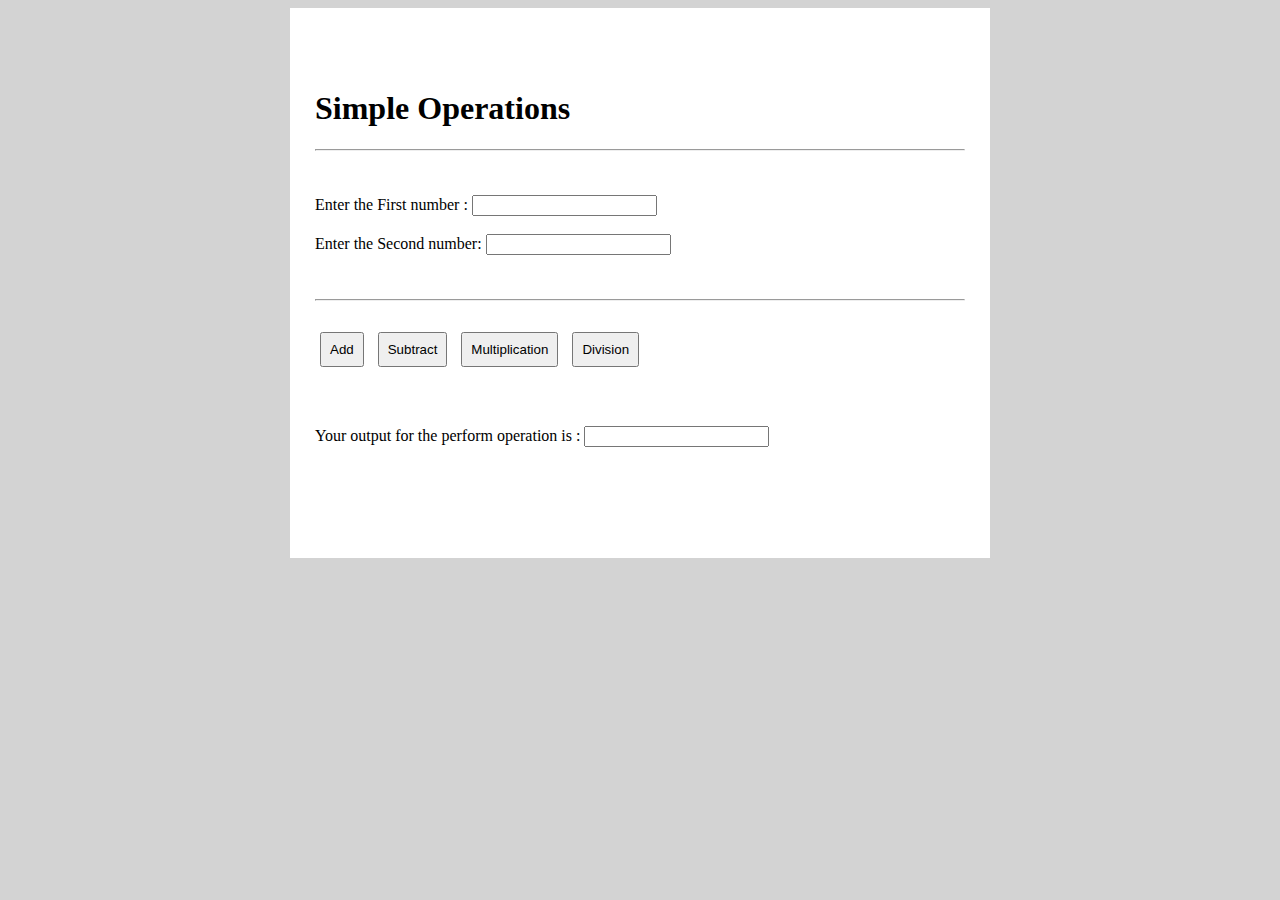
<file: calculator_task/html/operation.html>
<!DOCTYPE html>
<html lang="en">
<head>
        <meta charset="UTF-8">
        <meta http-equiv="X-UA-Compatible" content="IE=edge">
        <meta name="viewport" content="width=device-width, initial-scale=1.0">
        <title>Simple Operation</title> 
        <link href="../css/operation.css" rel="stylesheet">
</head>
<body>
    <div class="content">
    <br><br>
    <h1>Simple Operations</h1>
    <hr>
    <br>
    <br>
    Enter the First number : <input id="first"><br><br>
    Enter the Second number: <input id="second"><br><br>
    <br>
    <hr><br>
    <button onclick="add()">Add</button>
    <button onclick="sub()">Subtract</button>
    <button onclick="multiply()">Multiplication</button>
    <button onclick="divide()">Division</button>
    <br><br><br><br>
    Your output for the perform operation is : <input id="answer">
    <!-- Your output for the : <input id="answer"> -->
    <!-- <p id="answer">Click on me to know the answer</p> -->
    <script src="../js/operation.js"></script>
</body>
</html>
</file>
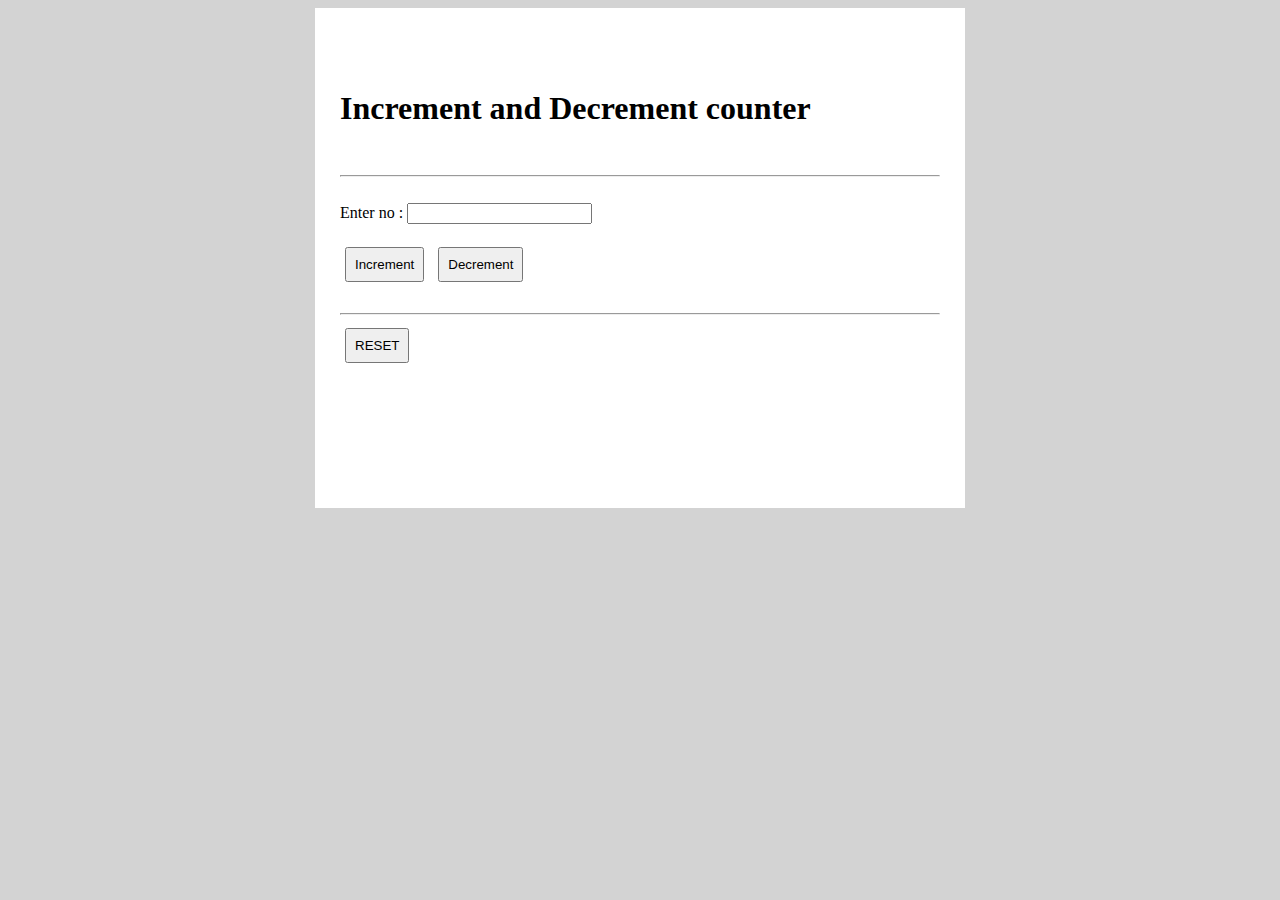
<file: counter_task/html/counter.html>
<!DOCTYPE HTML>

<html>

<head>
	<meta charset="UTF-8">
    <meta http-equiv="X-UA-Compatible" content="IE=edge">
    <meta name="viewport" content="width=device-width, initial-scale=1.0">
    <title>Counter </title> 
	<link href="../css/counter_default.css" rel="stylesheet">
</head>
	
<body>
	<div class="content">	
        <br>
        <br>
        <h1>Increment and Decrement counter</h1>		
		
        
        <br><hr><br>
        Enter no : <input  id="number"/><br><br>
        <button type="button" onclick="add()">Increment</button>
        <button type="button" onclick="sub()">Decrement</button>
        <br>
        <br>
        <hr>
        <button  type="button" onclick="reset()">RESET</button>
    </div>
<script src="../js/counter.js"></script>
</body>

</html>
</file>
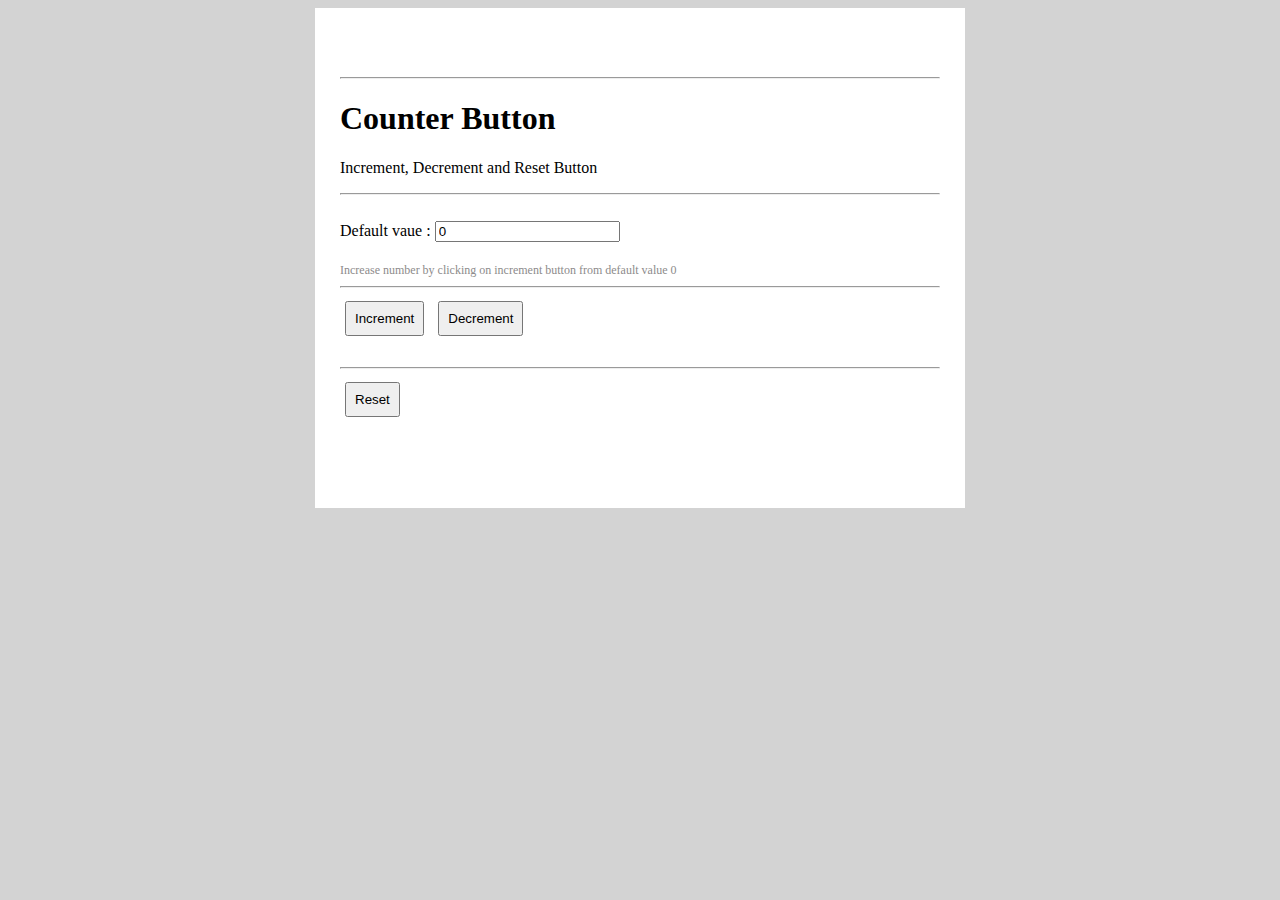
<file: counter_task/html/default.html>
<!DOCTYPE HTML>

<html>

<head>
	<meta charset="UTF-8">
    <meta http-equiv="X-UA-Compatible" content="IE=edge">
    <meta name="viewport" content="width=device-width, initial-scale=1.0">
    <title>Counter </title> 
	<link href="../css/counter_default.css" rel="stylesheet">
</head>
	
<body>
	<div class="content">	
        <br>
        <br><hr>
        <h1>Counter Button</h1>
        <p>Increment, Decrement and Reset Button</p>	
        <hr><br>
        Default vaue : <input id="number"/>
        <br>
        <br>
        <label class="increase">Increase number by clicking on increment button from default value 0</label>
        <hr>
        <button id="increment" onclick="increment()">Increment</button>
        <button id="decrement" onclick="decrement()">Decrement</button>
        <br><br><hr>
        <button id="reset" onclick="reset()">Reset</button>
    </div>
<script src="../js/default.js"></script>
</body>

</html>
</file>
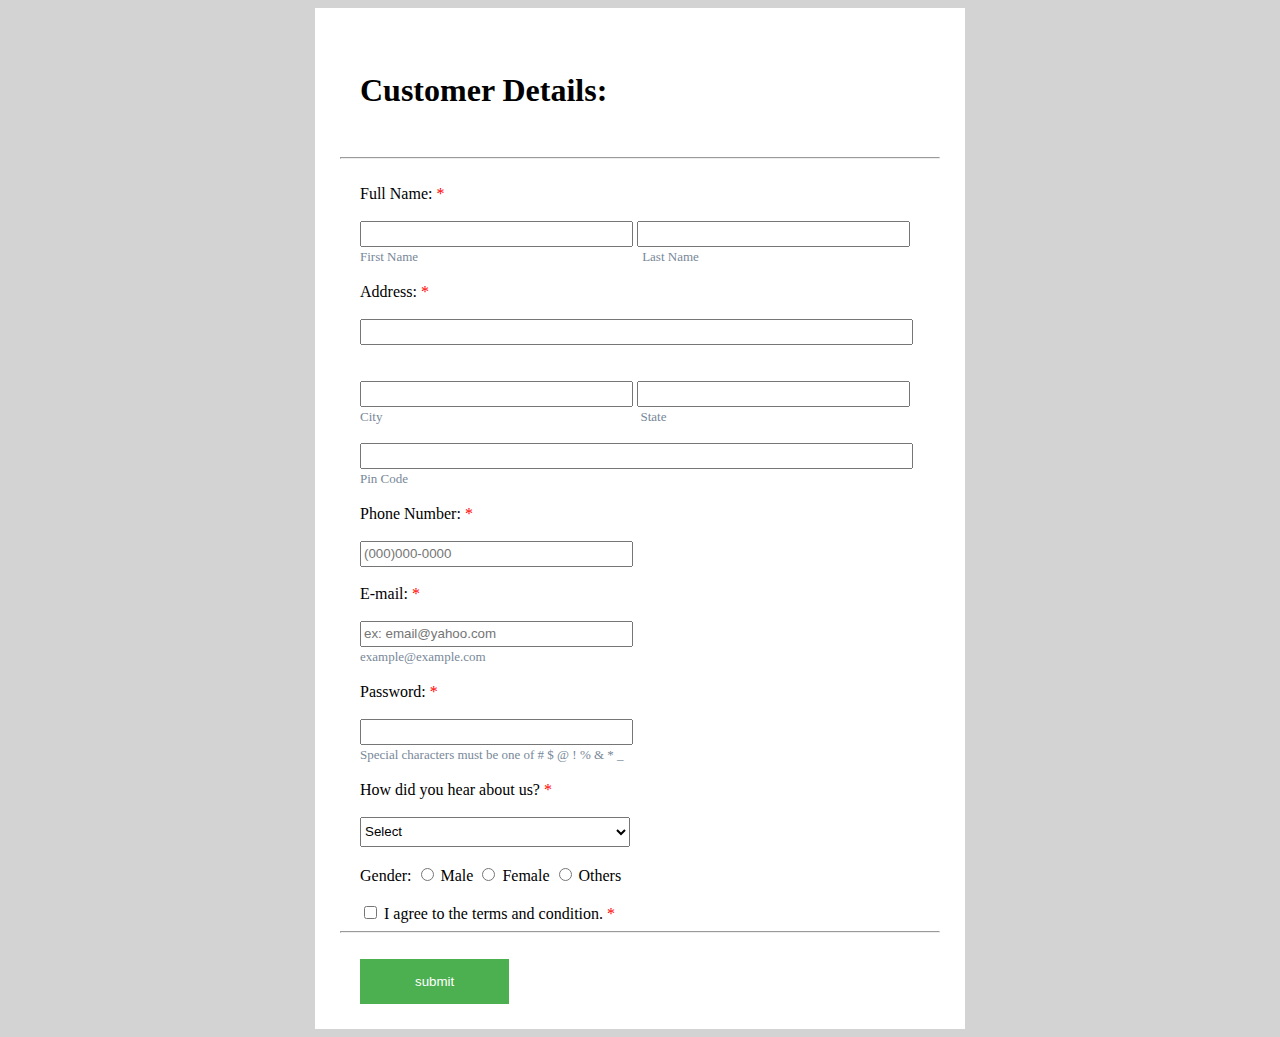
<file: form_validation/html/form.html>
<!DOCTYPE html>
<html lang="en">
<head>
        <meta charset="UTF-8">
        <meta http-equiv="X-UA-Compatible" content="IE=edge">
        <meta name="viewport" content="width=device-width, initial-scale=1.0">
        <title>JavaScript Form validation</title> 
        <link href="../css/form.css" rel="stylesheet">
</head>
<body>
    <div class="content">
    <br>
    <h1>Customer Details:</h1><br>
    <hr>
     <form name="contactForm">
        <br>
        <label  class="required left_label">Full Name:</label> 
        <br><br>
        <input type="text"  name="firstname" class="left_input">
        <input type="text"  name="lastname" class="right_input">
        <br>
        <label class="bottom_label">First Name</label>
        <label class="right_label">Last Name</label>
        <br><br>
        
        <label for="address" class="required left_label">Address:</label>
        <br><br>
        <input type="text" name="address" class="center_input">
        
        <br><br><br>
       
        <input type="text" name="city" class="left_input">
        <input type="text" name="state" class="right_input">
        <label  class="bottom_label">City</label>
        <label class="right_label state">State</label>
        <br><br>

        <input type="text" name="pin" class="center_input" >
        <br>
        <label  class="bottom_label">Pin Code</label><br><br>
        <label for="number" class="required left_label">Phone Number:</label>
        <br><br> 

        <input type="tel" name="mobile" placeholder="(000)000-0000"   class="left_input">
        <br><br>
        <label for="email" class="required left_label">E-mail:</label>
        <br><br>
        <input type="email" name="email" placeholder="ex: email@yahoo.com" class="left_input">
        <br>
        <label  class="bottom_label">example@example.com</label>
        <br><br>

        <label class="required left_label">Password:</label>
        <br><br>
        <input type="password"  name="psw" class="left_input">
        <br>
        <label  class="bottom_label">Special characters must be one of # $ @ ! % & * _</label>
        <br><br>
        <label  class="required left_label">How did you hear about us?</label>
        <br><br>
        <select name="hear_about" id="message-where" class="select">
            <option>Select </option>
            <option>Magazine </option>
            <option>Book </option>
            <option>Others</option>
         </select><br><br>
         <label class="left_label" >Gender:</label>
         <label><input type="radio" name="gender" value="male"  > Male</label>
         <label><input type="radio" name="gender" value="female"  > Female</label>
          <label><input type="radio" name="gender" value="others"  > Others</label>
          <br><br>
          <label class="required left_label"><input name="checkbox" type="checkbox" > I agree to the terms and condition.</label>
          <hr>
         <br>
        <input type="button" class="btn" onclick={validateForm()} value="submit"></input>
        </form>  
    </div>
    <script src="../js/form.js"></script>
</body>
</html>
</file>
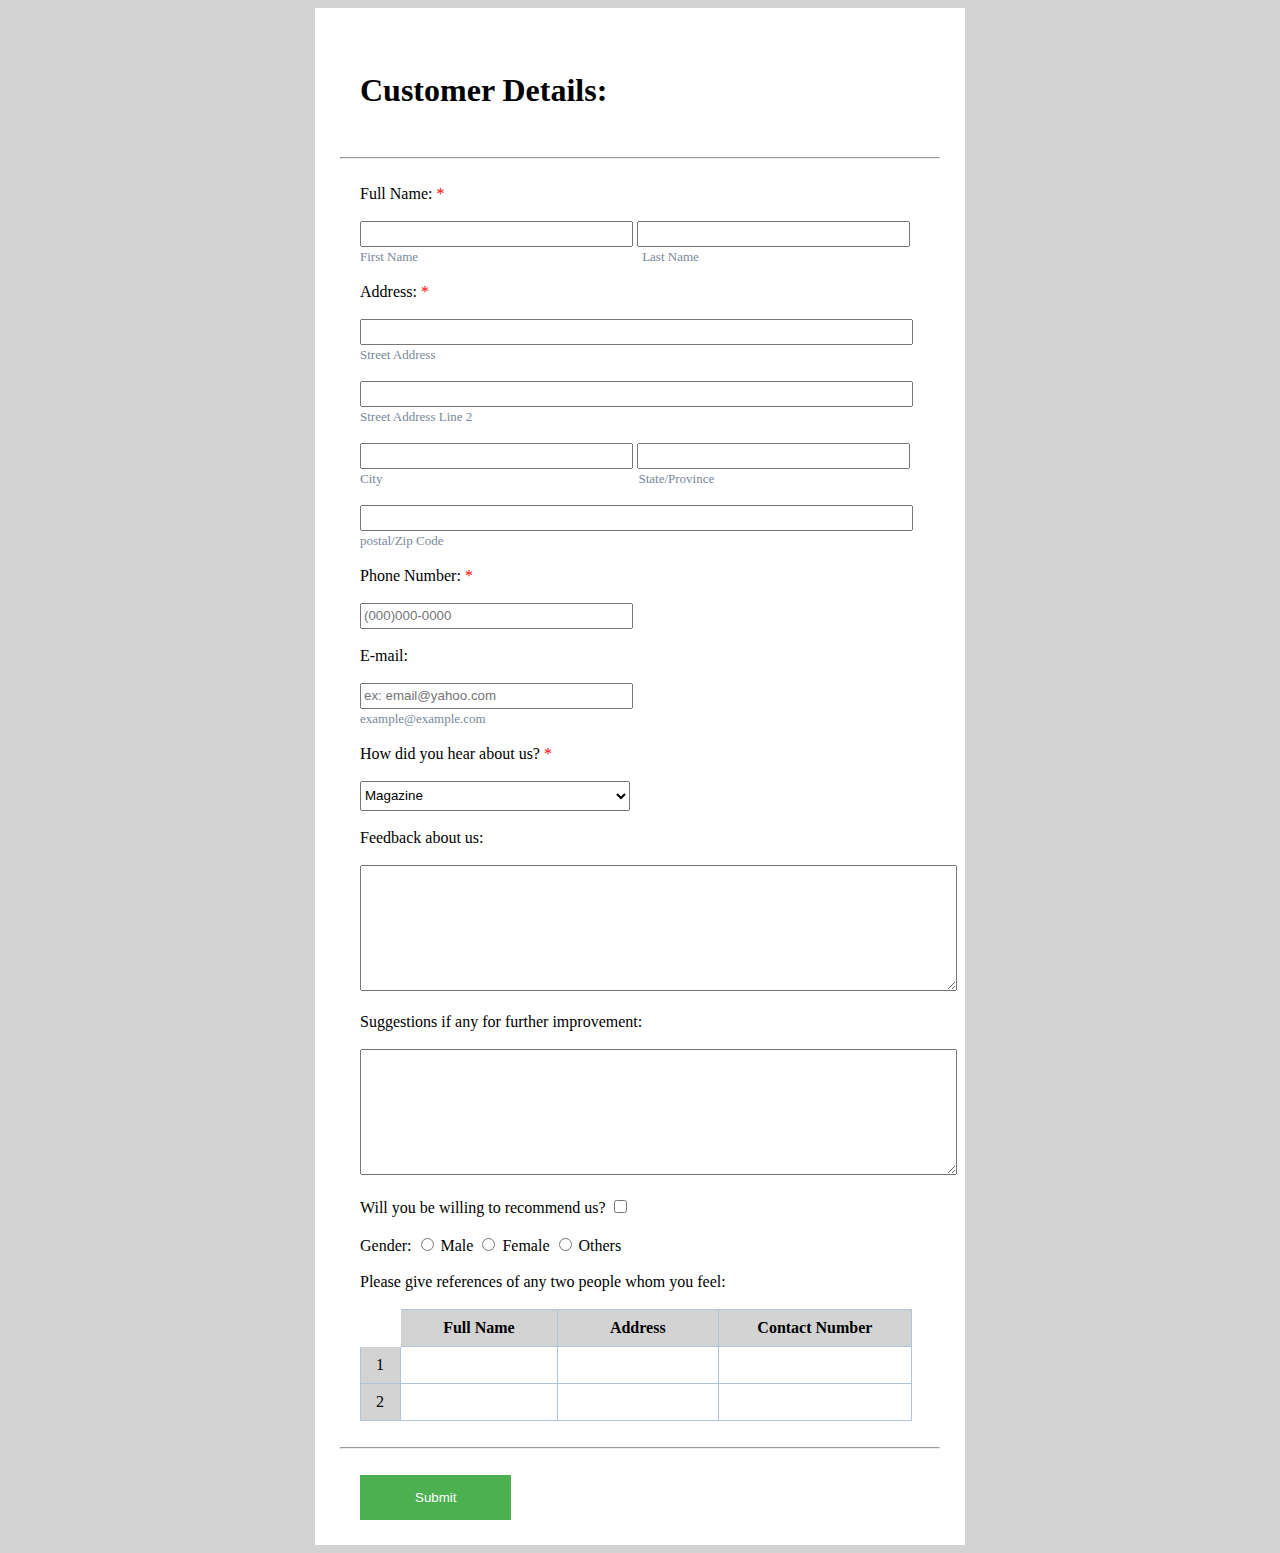
<file: html _form/html/form.html>
<!DOCTYPE html>
<html lang="en">
<head>
        <meta charset="UTF-8">
        <meta http-equiv="X-UA-Compatible" content="IE=edge">
        <meta name="viewport" content="width=device-width, initial-scale=1.0">
        <title>first_page</title> 
        <style>
            body {
              background:lightgrey;
              font-size: 16px;
             
              
            }
            
            .content {
              max-width: 600px;
              margin:auto;
              background: white;
              padding: 25px;
            }
            .required:after{
            content:" *";
            color: red;
          }
            </style>
</head>
<body>
    <div class="content">
    <br>
    <h1 style="margin-left: 20px;">Customer Details:</h1><br> <hr>
     <form>
        <br>
        <label for="fname" style="margin-left: 20px;" class="required">Full Name:</label> <br><br>
        <input type="text" style="width: 265px; height: 20px;margin-left: 20px;" required>
        <input type="text"  style="width: 265px;height: 20px;" required><br>
        <label style="position: relative;font-size:small;color: lightslategray;margin-left: 20px;">First Name</label>
        <label style="position: relative;font-size:small;color: lightslategray;left: 220px;">Last Name</label><br><br>
        <label for="address" style="margin-left: 20px;" class="required">Address:</label><br><br>
        <input type="text"  style="width: 545px;height: 20px;margin-left: 20px;" required><br>
        <label style="position: relative;font-size:small;color: lightslategray;margin-left: 20px;">Street Address</label><br><br>
        <input type="text" style="width: 545px;height: 20px;margin-left: 20px;" required><br>
        <label style="position: relative;font-size:small;color: lightslategray;margin-left: 20px;">Street Address Line 2</label><br><br>
       <!--- <input type="text" style="width: 265px;height: 20px;margin-left: 20px;" required><br>
        <label style="position: relative;font-size:small;color: lightslategray;margin-left: 20px;">City</label><br><br>
        <input type="text"style="width: 265px;height: 20px;margin-left: 20px;" required>
        <label style="position: relative;font-size:small;color: lightslategray;margin-left: 20px;">State/Province</label><br><br>-->

        <!-- <label for="fname" style="margin-left: 20px;" class="required">Full Name:</label> <br><br> -->
        <input type="text" style="width: 265px; height: 20px;margin-left: 20px;" required>
        <input type="text"  style="width: 265px;height: 20px;" required><br>
        <label style="position: relative;font-size:small;color: lightslategray;margin-left: 20px;">City</label>
        <label style="position: relative;font-size:small;color: lightslategray;left: 252px;">State/Province</label><br><br>
        <input type="text"  style="width: 545px;height: 20px;margin-left: 20px;" required><br>
        <label style="position: relative;font-size:small;color: lightslategray;margin-left: 20px;">postal/Zip Code</label><br><br>
        <label for="number" style="margin-left: 20px;" class="required">Phone Number:</label><br><br>
        <input type="tel" placeholder="(000)000-0000" pattern="[7-9]{1}[0-9]{9}"  style="width: 265px;height: 20px;margin-left: 20px;" required><br><br>
        <label for="email" style="margin-left: 20px;">E-mail:</label><br><br>
        <input type="email" placeholder="ex: email@yahoo.com" style="width: 265px;height: 20px;margin-left: 20px;" required><br>
        <label style="position: relative;font-size:small;color: lightslategray;margin-left: 20px;">example@example.com</label><br><br>
        <label for="message" style="margin-left: 20px;"class="required">How did you hear about us?</label><br><br>
        <select name="message" id="message-where" style="width: 270px;height: 30px;margin-left: 20px;" required>
            <option>Magazine </option>
            <option>Book </option>
            <option>Others</option>
         </select><br><br>
         <label style="margin-left: 20px;">Feedback about us:</label><br><br>
        <!-- <input type="text" width="69" colsp="100">-->
         <textarea rows="8" cols="72" style="margin-left: 20px;" required></textarea><br><br>
         <label for="message" style="margin-left: 20px;">Suggestions if any for further improvement:</label><br><br>
         <!-- <input type="text" width="69" colsp="100">-->
          <textarea id="long message" name=" long description" rows="8" cols="72"  style="margin-left: 20px;" required></textarea><br><br>
          <label style="margin-left: 20px;">Will you be willing to recommend us?
          <input type="checkbox" required></label><br><br>
          <label style="margin-left: 20px;" >Gender:</label>
         <label><input type="radio" name="gender" value="male" required > Male</label>
         <label><input type="radio" name="gender" value="female"  required> Female</label>
          <label><input type="radio" name="gender" value="others"  required> Others</label><br><br>
          
          <label style="margin-left: 20px;">Please give references of any two people whom you feel:</label><br><br>
         <style>
          table, th, td {
            border: 1px solid lightsteelblue;
            margin-left: 20px;
            border-collapse: collapse;
          }</style>
            <table style="width:92% ;">
                 <tr>
                      <th style="border-color: white;"></th>
                      <th style="background-color:lightgrey;padding: 9px 40px;">Full Name </th> 
                      <th style="background-color: lightgrey;padding: 9px 50px;">Address</th>
                      <th style="background-color: lightgray;padding: 9px 36px;">Contact Number</th>
                    </tr>
                    <tr>
                      <td style="background-color: lightgray; padding: 9px 15px;">1</td>
                      <td ></td>
                      <td></td>
                      <th></th>
                    </tr>
                    <tr>
                      <td style="background-color: lightgray;padding: 9px 15px;">2</td>
                      <td></td>
                      <td></td>
                      <th></th>
                    </tr>
            
                  
          </table><br>

          <hr>
         <br>
        <input type="Submit" style="background-color: #4CAF50; margin-left: 20px;
        border: none;  padding: 15px 55px;
        color: white;"></input>
       
     </form>  
    </div>
</body>
</html>
</file>
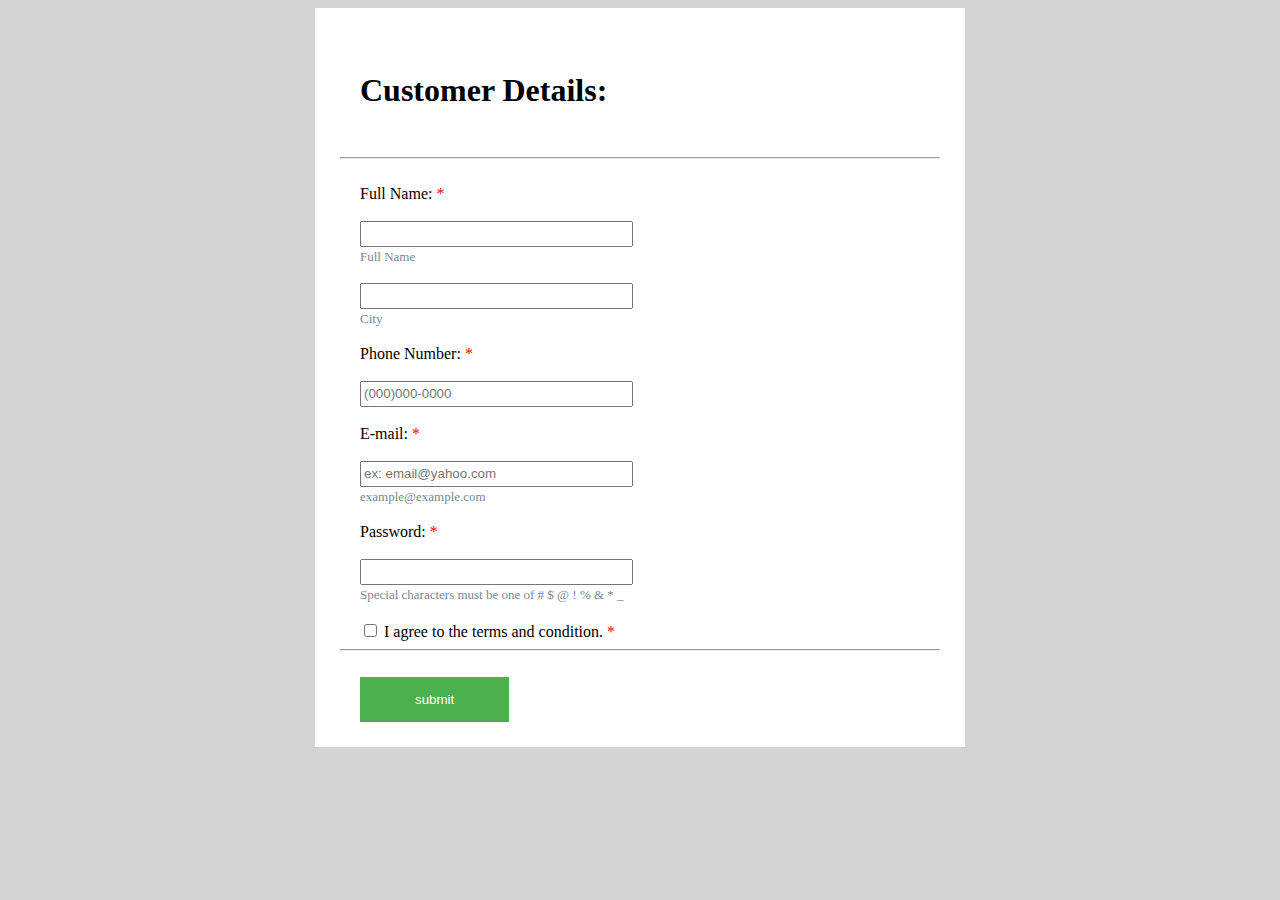
<file: localStorage_task/html/form.html>
<!DOCTYPE html>
<html lang="en">
<head>
        <meta charset="UTF-8">
        <meta http-equiv="X-UA-Compatible" content="IE=edge">
        <meta name="viewport" content="width=device-width, initial-scale=1.0">
        <title>JavaScript Form validation</title> 
        <style>
            body {
              background:lightgrey;
              font-size: 16px;
             
              
            }
            
            .content {
              max-width: 600px;
              margin:auto;
              background: white;
              padding: 25px;
            }
            .required:after{
            content:" *";
            color: red;
          }
            </style>
</head>
<body>
    <div class="content">
    <br>
    <h1 style="margin-left: 20px;">Customer Details:</h1><br>
    <hr>
     <form name="contactForm">
        <br>
        <label style="margin-left: 20px;" class="required">Full Name:</label> <br><br>
        <input type="text" id="Name" name="fullname" style="width: 265px; height: 20px;margin-left: 20px;"><br>
        <!-- <input type="text"  name="lastname" style="width: 265px;height: 20px;" ><br> -->
        <label style="position: relative;font-size:small;color: lightslategray;margin-left: 20px;">Full Name</label><br><br>
        <!-- <label style="position: relative;font-size:small;color: lightslategray;left: 220px;">Last Name</label><br><br> -->
        
        <!-- <label for="address" style="margin-left: 20px;" class="required">Address:</label><br><br>
        <input type="text" name="address"  style="width: 545px;height: 20px;margin-left: 20px;"><br><br><br> -->
        <!-- <label style="position: relative;font-size:small;color: lightslategray;margin-left: 20px;">Street Address</label><br><br>
        <input type="text" style="width: 545px;height: 20px;margin-left: 20px;" required><br>
        <label style="position: relative;font-size:small;color: lightslategray;margin-left: 20px;">Street Address Line 2</label><br><br>-->
       
        <input type="text" name="city" style="width: 265px; height: 20px;margin-left: 20px;"><br>
        <!-- <input type="text" name="state" style="width: 265px;height: 20px;" > -->
        <label style="position: relative;font-size:small;color: lightslategray;margin-left: 20px;">City</label>
        <!-- <label style="position: relative;font-size:small;color: lightslategray;left: 252px;">State</label><br><br> -->

        <!-- <input type="text" name="pin" style="width: 545px;height: 20px;margin-left: 20px;" ><br>
        <label style="position: relative;font-size:small;color: lightslategray;margin-left: 20px;">Pin Code</label> -->
        <br><br>
        <label for="number" style="margin-left: 20px;" class="required">Phone Number:</label><br><br> 
        <input type="tel" name="mobile" placeholder="(000)000-0000"   style="width: 265px;height: 20px;margin-left: 20px;"><br><br>
        <label for="email" style="margin-left: 20px;" class="required">E-mail:</label><br><br>
        <input type="email" name="email" placeholder="ex: email@yahoo.com" style="width: 265px;height: 20px;margin-left: 20px;" ><br>
       <label style="position: relative;font-size:small;color: lightslategray;margin-left: 20px;">example@example.com</label><br><br>

        <label style="margin-left: 20px;" class="required">Password:</label><br><br>
        <input type="password"  name="psw" style="width: 265px; height: 20px;margin-left: 20px;"><br>
        <label style="position: relative;font-size:small;color: lightslategray;margin-left: 20px;">Special characters must be one of # $ @ ! % & * _</label><br><br>

        <!-- <label  style="margin-left: 20px;"class="required">How did you hear about us?</label><br><br>
        <select name="hear_about" id="message-where" style="width: 270px;height: 30px;margin-left: 20px;" >
            <option>Select </option>
            <option>Magazine </option>
            <option>Book </option>
            <option>Others</option>
         </select><br><br>-->

         <!-- <label style="margin-left: 20px;" >Gender:</label>
         <label><input type="radio" name="gender" value="Male"  > Male</label>
         <label><input type="radio" name="gender" value="Female"  > Female</label>
          <label><input type="radio" name="gender" value="Others"  > Others</label><br><br>  -->

        <!-- <label style="margin-left: 20px;">Feedback about us:</label><br><br>
         <textarea rows="8" cols="72" style="margin-left: 20px;" required></textarea><br><br>
         <label for="message" style="margin-left: 20px;">Suggestions if any for further improvement:</label><br><br>
         
          <textarea id="long message" name=" long description" rows="8" cols="72"  style="margin-left: 20px;" required></textarea><br><br>-->
          <label style="margin-left: 20px;" class="required"><input name="checkbox" type="checkbox" > I agree to the terms and condition.</label>
          
          
          
          
          
          <!--
          <label style="margin-left: 20px;">Please give references of any two people whom you feel:</label><br><br>-->
         <!-- <style>
          table, th, td {
            border: 1px solid lightsteelblue;
            margin-left: 20px;
            border-collapse: collapse;
          }</style>
            <table style="width:92% ;">
                 <tr>
                      <th style="border-color: white;"></th>
                      <th style="background-color:lightgrey;padding: 9px 40px;">Full Name </th> 
                      <th style="background-color: lightgrey;padding: 9px 50px;">Address</th>
                      <th style="background-color: lightgray;padding: 9px 36px;">Contact Number</th>
                    </tr>
                    <tr>
                      <td style="background-color: lightgray; padding: 9px 15px;">1</td>
                      <td ></td>
                      <td></td>
                      <th></th>
                    </tr>
                    <tr>
                      <td style="background-color: lightgray;padding: 9px 15px;">2</td>
                      <td></td>
                      <td></td>
                      <th></th>
                    </tr>
            
                  
          </table><br> -->

          <hr>
         <br>
        <input type="button" style="background-color: #4CAF50; margin-left: 20px; 
        border: none;  padding: 15px 55px;
        color: white;" onclick={validateForm()}  value="submit"></input>

        
        
        <!-- <input type="button" style="background-color: #70706a; margin-left: 250px; 
        border: none;  padding: 15px 40px;
        color: white;" onclick={deleteItems()}  value="Delete item"></input> -->
        <!-- <br><hr> -->
        <!-- <button onclick="window.location.href='new.html';">Replace document</button> -->
       
     </form>  
    </div>
    <script src="../js/form.js"></script>
</body>
</html>
</file>
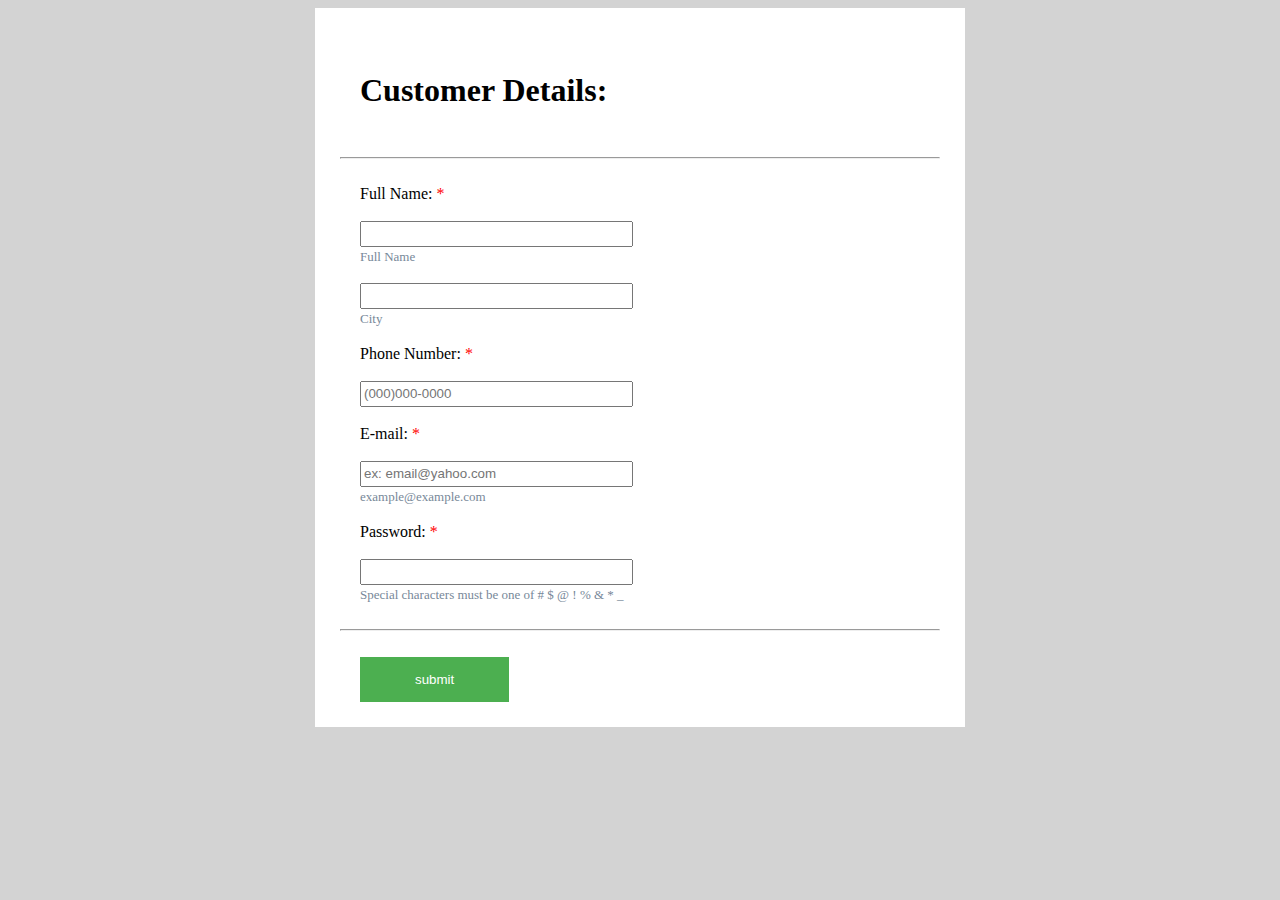
<file: fetch_task/formData_fetch/html/form_fetch.html>
<!DOCTYPE html>
<html lang="en">
<head>
        <meta charset="UTF-8">
        <meta http-equiv="X-UA-Compatible" content="IE=edge">
        <meta name="viewport" content="width=device-width, initial-scale=1.0">
        <title>JavaScript Form validation</title> 
        <style>
            body {
              background:lightgrey;
              font-size: 16px;
             
              
            }
            
            .content {
              max-width: 600px;
              margin:auto;
              background: white;
              padding: 25px;
            }
            .required:after{
            content:" *";
            color: red;
          }
            </style>
</head>
<body>
    <div class="content">
    <br>
    <h1 style="margin-left: 20px;">Customer Details:</h1><br>
    <hr>
     <form name="contactForm">
        <br>
        <label style="margin-left: 20px;" class="required">Full Name:</label> <br><br>
         <input type="text" id="Name" name="fullname" style="width: 265px; height: 20px;margin-left: 20px;"><br>
        <label style="position: relative;font-size:small;color: lightslategray;margin-left: 20px;">Full Name</label><br><br>
         <input type="text" name="city" style="width: 265px; height: 20px;margin-left: 20px;"><br>
         <label style="position: relative;font-size:small;color: lightslategray;margin-left: 20px;">City</label>
         <br><br>
        <label for="number" style="margin-left: 20px;" class="required">Phone Number:</label><br><br> 
        <input type="tel" name="mobile" placeholder="(000)000-0000"   style="width: 265px;height: 20px;margin-left: 20px;"><br><br>
        <label for="email" style="margin-left: 20px;" class="required">E-mail:</label><br><br>
        <input type="email" name="email" placeholder="ex: email@yahoo.com" style="width: 265px;height: 20px;margin-left: 20px;" ><br>
       <label style="position: relative;font-size:small;color: lightslategray;margin-left: 20px;">example@example.com</label><br><br>

        <label style="margin-left: 20px;" class="required">Password:</label><br><br>
        <input type="password"  name="psw" style="width: 265px; height: 20px;margin-left: 20px;"><br>
        <label style="position: relative;font-size:small;color: lightslategray;margin-left: 20px;">Special characters must be one of # $ @ ! % & * _</label><br><br>

       
          <!-- <label style="margin-left: 20px;" class="required"><input name="checkbox" type="checkbox" > I agree to the terms and condition.</label> -->
          <hr>
         <br>
        <input type="button" style="background-color: #4CAF50; margin-left: 20px; 
        border: none;  padding: 15px 55px;
        color: white;" onclick={validateForm()}  value="submit"></input>
        </form>  
    </div>
    <script src="../js/form_fetch.js"></script>
</body>
</html>
</file>
<file: newTemplate_task/css/index.css>
header{
    display: flex;
    justify-content: space-between;
    align-items: center;
}
.logo{
  margin-left: 45px;
  width: 200px;
  height: 60px;
}
header p{
  padding-right: 640px;

}
.sec1 {
    position: relative;
    font-family: Arial;
}
  
.text-block {
    position: absolute;
    bottom: 250px;
    right: 150x;
    left: 260px;
    text-align: center;
    color: white;
    font-size: 20px;
    font-family: 'Gill Sans', 'Gill Sans MT', Calibri, 'Trebuchet MS', sans-serif; 
}
button{
    background-color: #4b2d66;
    border: none;
    padding-top: 15px;
    padding-bottom: 15px;
    padding-left: 45px;
    padding-right: 34px;
    color: white;
}
p{
    padding-right: 10px;
}
.sec2{
  display: flex;
  flex-direction: row;
  justify-content: space-around;
}
.left_para{
  width: 60%;
  padding-left: 100px;
  padding-top: 100px;
  font-size:15px;
  line-height: 1.5em;
}
.right_img{
  width: 77%;
    padding-right: 104px;
    padding-left: 14px;
    padding-top: 108px;
    height: 380px;
}
.sec3 {
  display: flex;
  justify-content: space-between;
  background-color:rgb(241 241 241);
}
.img3{
  width: 700px;
  height: 600px;
}
.text-block2 {
  text-align: left;
  line-height: 1.5em;
  color: black;
  padding-top: 86px;
  padding-right: 36px;
  font-size: 18px;
  font-family: 'Gill Sans', 'Gill Sans MT', Calibri, 'Trebuchet MS', sans-serif; 
}
.btn2{
  border-radius: 5px;
}
.sec4{
  text-align: center;
  line-height: 1.5em;
}
.sec4 p{
  color:#b1aeae  ;
}
.sec5{
  text-align: center;
    display: flex;
    flex-wrap: wrap;
    justify-content: space-evenly;
    margin-left: 81px;
    margin-right: 110px;
    color: black;
}
.column{
  width: 244px;
    height: 293p
}
.sec5 p{
  color: #979292;
}
.sec6{
  position: relative;
}
.text-block3 {
  position: absolute;
  bottom: 96px;
  right: 150x;
  left: 260px;
  text-align: center;
  color: white;
  font-size: 20px; 
  line-height:1.5em;
}
.sec6_btn{
  width: 300px;
  background-color: transparent;
  border: 2px solid white;
  columns: white;
  padding: 15px 2px;
  text-align: center;
}
.sec7{
  text-align: center;
  line-height: 1.5em;
}
.sec7 p{
  color:#b1aeae ;
}
.sec8{
  display: flex;
  justify-content: space-around;
  text-align: center;
}
.sec8 p{
  color: #5c5c5cc2; 
}
.img_block4{
  display: flex;
  justify-content: center;
  flex-wrap: wrap;
  width: 500px;
}
.col{
  height: 200px;
  width: 250px;
}
.girl_block{
  border: 1px solid lightgray;
  padding-top: 18px;
  padding-right: 29px;
  padding-left: 29px;
  margin-right: 106px;
}
.girl_block img{
  border-radius: 30px;
}
.heading6{
  color: #5c5c5cc2; 
}
.last_sec{
  background-color: rgb(243 240 240);
  height: 250px;
  text-align: center;
}
.last_text{
  padding-top: 66px;
}
span{
  padding-right: 35px;
}
.last_text p{
  color: #b3adad;
}
</file>
<file: async_template/css/async.css>
.container{
    position: relative;
}
.logo{
    
    margin-left: 120px;
    margin-top: 25px;
   
}
.home{
    margin-left:1035px;
    margin-top: -60px;
    font-size: 15px;
}
.service{
    position: absolute;
    top:254px;
    left: 920px;
    font-size:130%;
    color: black;
    font-family: 'Gill Sans', 'Gill Sans MT', Calibri, 'Trebuchet MS', sans-serif;
}
.brand{
    position: absolute;
    top: 290px;
    left: 750px;
    font-size:60px;
    color: black;
}
.about-us{
    position: absolute;
    top: 399px;
    left: 758px;
    width: 156px;
    height: 43px;
   border-color: black;
   color: black;
   background-color: #e7e6e6;
}
.contact{
    position: absolute;
    top: 399px;
    left: 1022px;
    width: 155px;
    height: 43px;
    border-color: black;background-color: #e7e6e6;
   color: black;
}
.or{
    position: absolute;
    top: 400px;
    left: 952px;
    font-size:30px ;
   color: black;
}
.paragraph{
    position: absolute;
    top: 883px;
    left: 322px;
    font-size:52px ;
   color: black;
}
.problem{
position: absolute;
    top: 938px;
    left: 552px;
    font-size:52px ;
   color: black;
}
.cylinder{
    margin-left:215px;
    margin-top: 250px;
}
.storage{
    font-size: 20px;
    margin-left: -75px;
}
.storage-line{
    font-size: 18px;
    margin-left: -95px;
    color: #b3b0b0;
}
.storage-last{
    color: #b3b0b0;
}
.infinity{
    margin-left:600px;
    margin-top: -194px;
}
.band{
    font-size: 20px;
    margin-left: -76px;
}
.band-first{
    font-size: 18px;
    margin-left: -84px;
    color: #b3b0b0;
}
.band-last{
    color: #b3b0b0;
}
.globe{
    margin-left:1009px;
    margin-top: -206px;
}
.domain{
    font-size: 20px;
    margin-left: -59px;
}
.domain-first{
    font-size: 18px;
    margin-left: -76px;
    color: #b3b0b0;
}
.domain-last{
    color: #b3b0b0;
    margin-left: 10px;
}
.about-us-2{
    width: 167px;
    height: 38px;
    border-color: black;
    color: black;
    margin-left: 568px;
    margin-top: 52px;
    background-color: white;
}
.sec1>p{ 
    position: absolute;
    width: 500px;
    top: 1520px;
    left: 38px;
    font-size: 44px;
    text-align: center;

} 
.lefttext{
    position: relative;
    
}
.images{
    position: relative;
    margin-top: 60px;
}
.leftimg{
    position: relative;
    height: 462px;
    width: 300px;
    left: 90px;
    top: -53px;
}
.para{
    position: absolute;
    text-align: justify;
    line-height: 2em;
    top:244px;
    left: 492px;
    color: white;
    font-size: 14px;
}
.rightimg{
    position: relative;
    height: 700px;
    margin-left: 329px;
    width: 700px;
}
.head{
    position: relative;
    left: 51px;
    top: 19px;
    width: 1047px;
    height: 35px;
    font-size: 55px;
    font-family: 'Lucida Sans', 'Lucida Sans Regular', 'Lucida Grande', 'Lucida Sans Unicode', Geneva, Verdana, sans-serif;
}
.sec2para{
    position: relative;
    left: 46px;
    top: 31px;
    width: 1047px;
    height: 35px;
    font-size: 21px;
    color: #626161;
    line-height: 1.6em;
    font-family:Arial, Helvetica, sans-serif;
}
* {
    box-sizing: border-box;
  }
  /* Float four columns side by side */
  .column {
    float: left;
    width: 32.5%;
    
    padding: 0 18px;
  }
  
  /* Remove extra left and right margins, due to padding */
  .row {margin: 0 -4px;
    padding-top: 77px;
    padding-left: 33px;

   }
  
  /* Clear floats after the columns */
  .row:after {
    content: "";
    display: table;
    clear: both;
  }
  
  /* Style the counter cards */
  .card {
    box-shadow: 0 4px 8px 0 rgba(0, 0, 0, 0);
    padding: 17px;
    height:250px;
    border-radius: 13px;
    text-align: left;
    background-color: #f1f1f1;
  }
  .line{
    margin-left: 15px;
    font-family: 'Lucida Sans', 'Lucida Sans Regular', 'Lucida Grande', 'Lucida Sans Unicode', Geneva, Verdana, sans-serif;

  }
.block{
    margin-left: 15px;
    line-height: 1.5em;
    color: #9189a3;

}
.office{
    position: relative;
    
}
.bright{
    filter: brightness(60%); 
}
.number{
    position : absolute;
    font-size: 40px;
    left: 203px;
    top: 119px;
    color: white;
}
.project1{
    position: absolute;
    font-size: 15px;
    left: 187px;
    top: 206px;
    color: white;

}
.project2{
    position: absolute;
    font-size: 15px;
    left: 580px;
    top: -17px;
    color: white;
}

.dash1{
    position: absolute;
    font-size: 20px;
    left: 39px;
    top: 1px;
}
.dash2{
    position: absolute;
    font-size: 20px;
    left: 615px;
    top: 1px;
}
.service_text{
    text-align: center;
    font-size: 57px;
   font-family: 'Trebuchet MS', 'Lucida Sans Unicode', 'Lucida Grande', 'Lucida Sans', 'Arial', 'sans-serif';
}
.more{
    text-align: center;
    font-size: 45px;
    color: white;
    background-color: black;
    width: 1339px;
    height: 250px;
}
.btn_us{
    position: absolute;
    /* top: 399px; */
    left: 578px;
    width: 171px;
    height: 41px;
   border-color:white;
   color:white;
   background-color: black;
}
.latest_text{
    position: relative;
  text-align: center; 
    background-color: white;
    font-size: 50px;
    color:black;
}
.block3{
    margin-top:-5%;
  }
.content1{
    position: relative;
    
  }
.row1 {
    display: flex;
 }
  
  /* Create three equal columns that sits next to each other */
.column1{
    flex: 20%;
    padding: 153px;
}
.tex1{
    text-align: left; 
    position: absolute;
    top: 65%;
     left: 12%;
 }

.tex11{
    text-align: center;
    position: absolute;
    top: 72%;
    left: 7%;
    color:rgb(109, 105, 105); 
}
.mob{
    text-align: center; 
    position: absolute;
    top: 65%;
    left: 45%; 
}
.tex22{
    text-align: center; 
    position: absolute;
    top: 72%;
    left: 40%;
    color:rgb(109, 105, 105); 
}
.tex33{
    text-align: center;
    position: absolute;
    top: 72%;
    left: 73%;
    color:rgb(109, 105, 105); 
}
.tex3{
    text-align: right;
    position: absolute;
    top: 65%;
    left: 74%;
}
.con{
    text-align: right; 
    position: absolute;
    top: 65%;
    left: 80%;
}
.last_about{
    position: relative;
    text-align: center;
    color: black;
}
.btn {
    border: solid; /* Remove borders */
    color: black; /* Add a text color */
    padding:14px 28px;
  }
.default2 {background-color: white;padding: 14px 42px;} /* Gray */
/* .default2:hover {background: #ddd;} */
.grid-img {
    width: 31%;
    padding-top: 2%;
    height: 270px;
  
}
  
.grid-container {
    display: flex;
    flex-direction: row;
    justify-content: space-evenly;
    flex-wrap: wrap;
}
.girl_container{
    position: relative;
  text-align: center;
  color: black;
  }
.girl_block{
    margin-top:10%;
  }
.girl{
    border-radius: 50%;
}
.arrow1{
    font-size:65px ;
    margin-left: 76px;
  }
.arrow2{
    font-size:65px ;
    margin-left: 1055px;
}
.bottom_para{
    text-align: center;
    font-size: 17px;
    line-height: 2em;
}
.dot {
    height: 10px;
    width: 10px;
    background-color: #bbb;
    border-radius: 50%;
    display: inline-block;
    position: relative;
    margin-left: 650px;
 }
.dot:nth-child(2n){
    left: -48%;
}
.end_text{
    background-color: #000000c4;
    height: 250px;
}
/* .end_para{
    text-align: center;
    font-size: 10px;
} */
.end_para{
    text-align: center;
    color: white;
    padding-top: 40px;
    font-size: 15px;
}
.link{
    color: white;
    padding-left: 37%;
    font-size: 15px;
}
</file>
<file: body_background/css/backGround.css>
.block1{
    background-color:white;
    margin-left: 400px;
    width: 500px;
    height: 250px;
    text-align: center;
}
h1{
    text-align: center;
    padding-top: 100px;
    font-family: 'Gill Sans', 'Gill Sans MT', Calibri, 'Trebuchet MS', sans-serif;
}
#btn{
    text-align: center;
    /* margin-left:550px; */
    width: 150px;
    height: 40px;
    background-color: black;
    color: white;
}
.btn2{
    text-align: center;
    /* margin-left:550px; */
    width: 200px;
    height: 40px;
    background-color: black;
    color: white;
}
#btn:hover{
    background-color: #585656;
}
.btn2:hover{
    background-color: #585656;
}
.btn3{
    text-align: center;
    margin-top: px;
    margin-left:550px;
    width: 150px;
    height: 40px;
    background-color: black;
    color: white;
    
}
</file>
<file: bootstrap_task/css/template.css>
.img1{
    padding-top: 5px;
    height: 70px;
    padding-bottom: 11px;
}
.nav{
    padding-top: 20px;
    text-align: center;
}
.img2{
    background-image: url(../images/banner.jpg);
    height:600px;
}
.boy_text{
    text-align: center;
    color: white;
    padding-top: 275px;
    font-size: 18px;
    font-family: 'Gill Sans', 'Gill Sans MT', Calibri, 'Trebuchet MS', sans-serif;
}
button{
    background-color: #4b2d66;
    border: none;
    padding-top: 15px;
    padding-bottom: 15px;
    padding-left: 45px;
    padding-right: 34px;
    color: white;
}
.img3{
    height: 370px;
    padding-left: 84px;
}
.diary_text{
    padding-left: 96px;
    font-size: 17px;
    padding-top: 23px;
    font-family: 'Gill Sans', 'Gill Sans MT', Calibri, 'Trebuchet MS', sans-serif;
}
.sec{
    background-color:rgb(241 241 241);
}
.img4{
    width: 700px;
    height: 600px;
    padding-bottom: 20px;
    /* background-color:rgb(241 241 241); */
    /* background-image: url(../images/computer.jpg);
    height: 50px; */
}
.computer_text{
    background-color:rgb(241 241 241);
    font-family: 'Gill Sans', 'Gill Sans MT', Calibri, 'Trebuchet MS', sans-serif;
    text-align: left;
    line-height: 1.5em;
    color: black;
    padding-top: 125px;
    padding-right: 36px;
    font-size: 18px;
    font-family: 'Gill Sans', 'Gill Sans MT', Calibri, 'Trebuchet MS', sans-serif;
}
.btn2{
    border-radius: 5px;
    background-color: #412d52;
}
.our_service{
    text-align: center;
  line-height: 1.5em;
}
.our_service p{
    color:#918b8b
}
.grid_block{
    padding-right: 100px;
    padding-left: 100px;
}
.grid8{
    text-align: center;
}
.grid8 p{
    color: #979292
}
.chair_img{
    background-image: url(../images/chair3.jpg);
    height: 350px;
    background-repeat: no-repeat;
    background-size: cover;
}
.chair_text{
    padding-top: 55px;
    text-align: center;
    color: white;
    font-size: 20px; 
    line-height:1.5em;
    font-family: 'Gill Sans', 'Gill Sans MT', Calibri, 'Trebuchet MS', sans-serif;
}
.chair_btn{
    width: 300px;
    background-color: transparent;
    border: 2px solid white;
    color: white;
    padding: 15px 2px;
    text-align: center;
}
.fun_fact{
    text-align: center;
    line-height: 1.5em;
}
.fun_fact p{
    color:#918b8b;
}
.grid_girl{
    padding-left: 50px;
    padding-right: 50px;
}
.col{
    height: 200px;
    width: 250px;
    text-align: center;
}
.girl_block{
    border: 1px solid lightgray;
    padding-top: 17px;
    padding-right: 29px;
    padding-left: 29px;
    margin-right: 106px;
    height: 400px;
    text-align: center;
}
.girl_block img{
    border-radius: 30px;
}
.ceo{
    color: #5c5c5cc2; 
}
.last_sec{
    background-color: rgb(243 240 240);
    height: 250px;
    text-align: center;
}
.last_text{
    padding-top: 100px;
}
span{
    padding-right: 35px;
}
.last_text p{
    color: #b3adad;
   
}
</file>
<file: calculator_task/css/operation.css>
body {
    background:lightgrey;
    font-size: 16px;
}
  
.content {
    max-width: 650px;
    margin:auto;
    background: white;
    padding: 25px;
    height: 500px;
}
h2{
    font-family: 'Gill Sans', 'Gill Sans MT', Calibri, 'Trebuchet MS', sans-serif;

}
button{
    padding: 8px;
    margin: 5px;}
</file>
<file: counter_task/css/counter_default.css>
body {
    background:lightgrey;
    font-size: 16px;
}
  
.content {
    max-width: 600px;
    margin:auto;
    background: white;
    padding: 25px;
    height: 450px;
}
h2{
    font-family: 'Gill Sans', 'Gill Sans MT', Calibri, 'Trebuchet MS', sans-serif;

}
button{
    padding: 8px;
    margin: 5px;}
.increase{
   
    color: #8d8b8b;
    font-size: 12px;

}
</file>
<file: form_validation/css/form.css>
body {
    background:lightgrey;
    font-size: 16px;
}
.content {
    max-width: 600px;
    margin:auto;
    background: white;
    padding: 25px;
}
.required:after{
  content:" *";
  color: red;
}
h1{
    margin-left: 20px;
}
.left_label{
    margin-left: 20px;
}
.bottom_label{
    position: relative;
    font-size:small;
    color: lightslategray;
    margin-left: 20px;
}
.right_label{
    position: relative;
    font-size:small;
    color: lightslategray;
    left: 220px;
}
.state{
    left: 254px;
}
.center_input{
    width: 545px;
    height: 20px;
    margin-left: 20px;
}
.left_input{
    width: 265px;
    height: 20px;
    margin-left: 20px;
}
.right_input{
    width: 265px;
    height: 20px;
}
.select{
    width: 270px;
    height: 30px;
    margin-left: 20px;
}
.btn{
    background-color: #4CAF50;
    margin-left: 20px; 
    border: none;  padding: 15px 55px;
    color: white;
}
</file>
